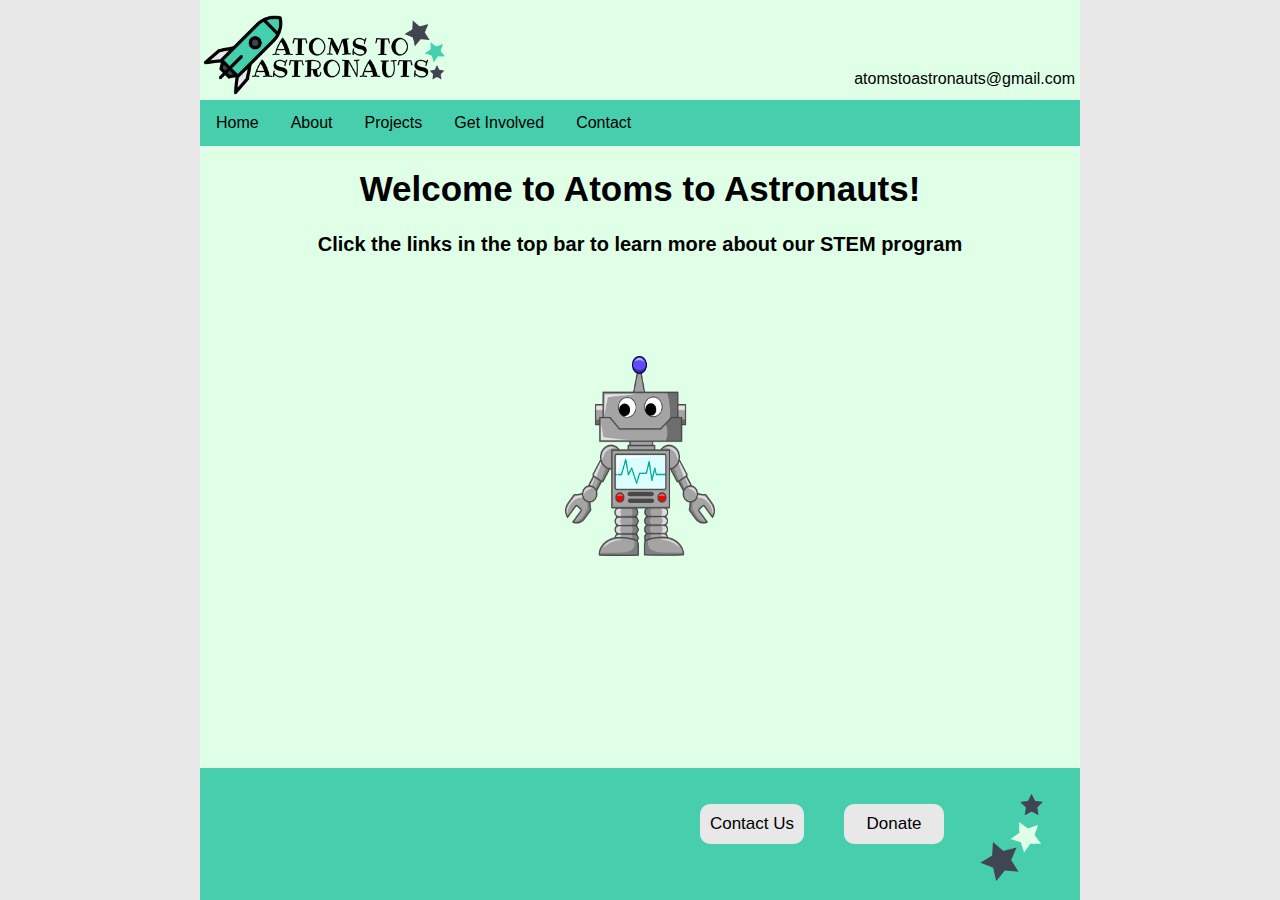
<file: index.html>
<html>
<head>
    <title>Atoms to Astronauts</title>
    <link rel="stylesheet" href="style.css">
    <script src="https://code.jquery.com/jquery-1.10.2.js"></script>
    <script>
        $(function(){
        $("#header").load("header.html");
        $("#footer").load("footer.html");
        });
    </script>
</head>
<body>
    <div id="header"></div>
      <h1> Welcome to Atoms to Astronauts!</h1>
        <h2> Click the links in the top bar to learn more about our STEM program </h2>
        <div class = "centered-image-nonsquare">
          <img src = "robot.png" alt = "rocket-cartoon">
        </div>
        <div id="footer"></div>
    </body>
</html>
</file>
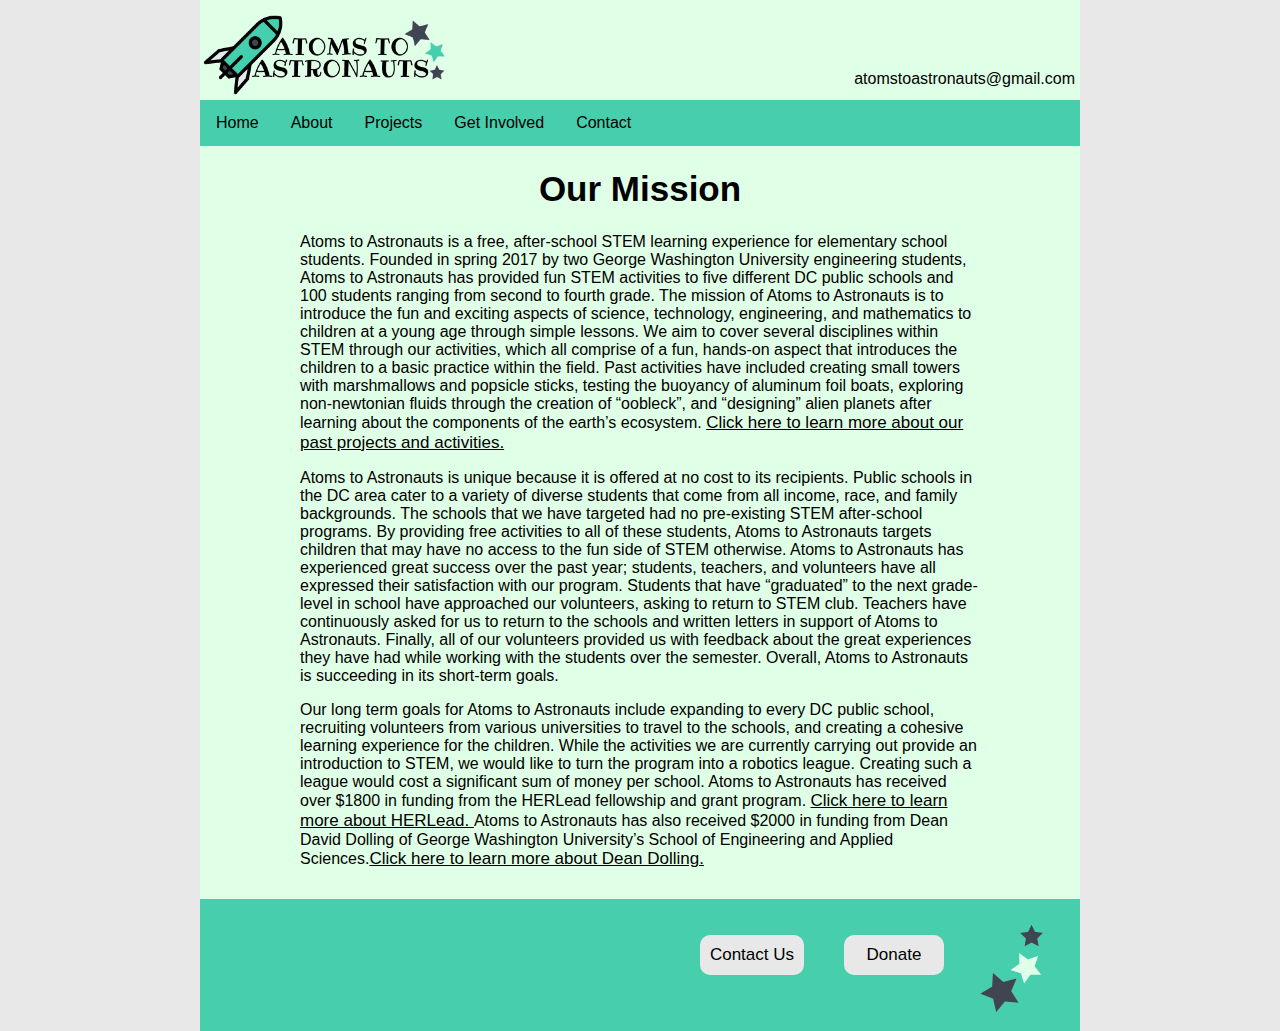
<file: about.html>
<html>
    <head>
        <title>Atoms to Astronauts</title>
        <link rel="stylesheet" href="style.css">
        <script src="https://code.jquery.com/jquery-1.10.2.js"></script>
        <script>
            $(function(){
            $("#header").load("header.html");
            $("#footer").load("footer.html");
            });
        </script>
    </head>
    <body>
        <div id="header"></div>
        <h1> Our Mission </h1>
            <p>Atoms to Astronauts is a free, after-school STEM learning experience for elementary school students. Founded in spring 2017 by two George Washington University
                engineering students, Atoms to Astronauts has provided fun STEM activities to five different DC public schools and 100 students ranging from second to fourth grade.
                The mission of Atoms to Astronauts is to introduce the fun and exciting aspects of science, technology, engineering, and mathematics to children at a young age through
                simple lessons. We aim to cover several disciplines within STEM through our activities, which all comprise of a fun, hands-on aspect that introduces the children
                to a basic practice within the field. Past activities have included creating small towers with marshmallows and popsicle sticks, testing the buoyancy of aluminum
                foil boats, exploring non-newtonian fluids  through the creation of “oobleck”, and “designing” alien planets after learning about the components of the earth’s
                ecosystem. <a class = "a-link-unique" href = "/past-projects"> Click here to learn more about our past projects and activities. </a> </p>
            <p> Atoms to Astronauts is unique because it is offered at no cost to its recipients. Public schools in the DC area cater to a variety of diverse students that come
                from all income, race, and family backgrounds. The schools that we have targeted had no pre-existing STEM after-school programs. By providing free activities to all
                of these students, Atoms to Astronauts targets children that may have no access to the fun side of STEM otherwise. Atoms to Astronauts has experienced great success
                over the past year; students, teachers, and volunteers have all expressed their satisfaction with our program. Students that have “graduated” to the next grade-level
                in school have approached our volunteers, asking to return to STEM club. Teachers have continuously asked for us to return to the schools and written letters in
                support of Atoms to Astronauts. Finally, all of our volunteers provided us with feedback about the great experiences they have had while working with the students
                over the semester. Overall, Atoms to Astronauts is succeeding in its short-term goals. </p>
            <p> Our long term goals for Atoms to Astronauts include expanding to every DC public school, recruiting volunteers from various universities to travel to the schools,
                and creating a cohesive learning experience for the children. While the activities we are currently carrying out provide an introduction to STEM, we would like to
                turn the program into a robotics league. Creating such a league would cost a significant sum of money per school.
                Atoms to Astronauts has received over $1800 in funding from the HERLead fellowship and grant program. <a class= "a-link-unique" href= "https://herlead.vitalvoices.org/"
                target="_blank">Click here to learn more about HERLead. </a>Atoms to Astronauts has also received $2000 in funding from
                Dean David Dolling of George Washington University’s School of Engineering and Applied Sciences.<a class= "a-link-unique" href= "https://www.seas.gwu.edu/david-s-dolling"
                target="_blank">Click here to learn more about Dean Dolling. </a></p>
        <div id="footer"></div>
    </body>
</html>
</file>
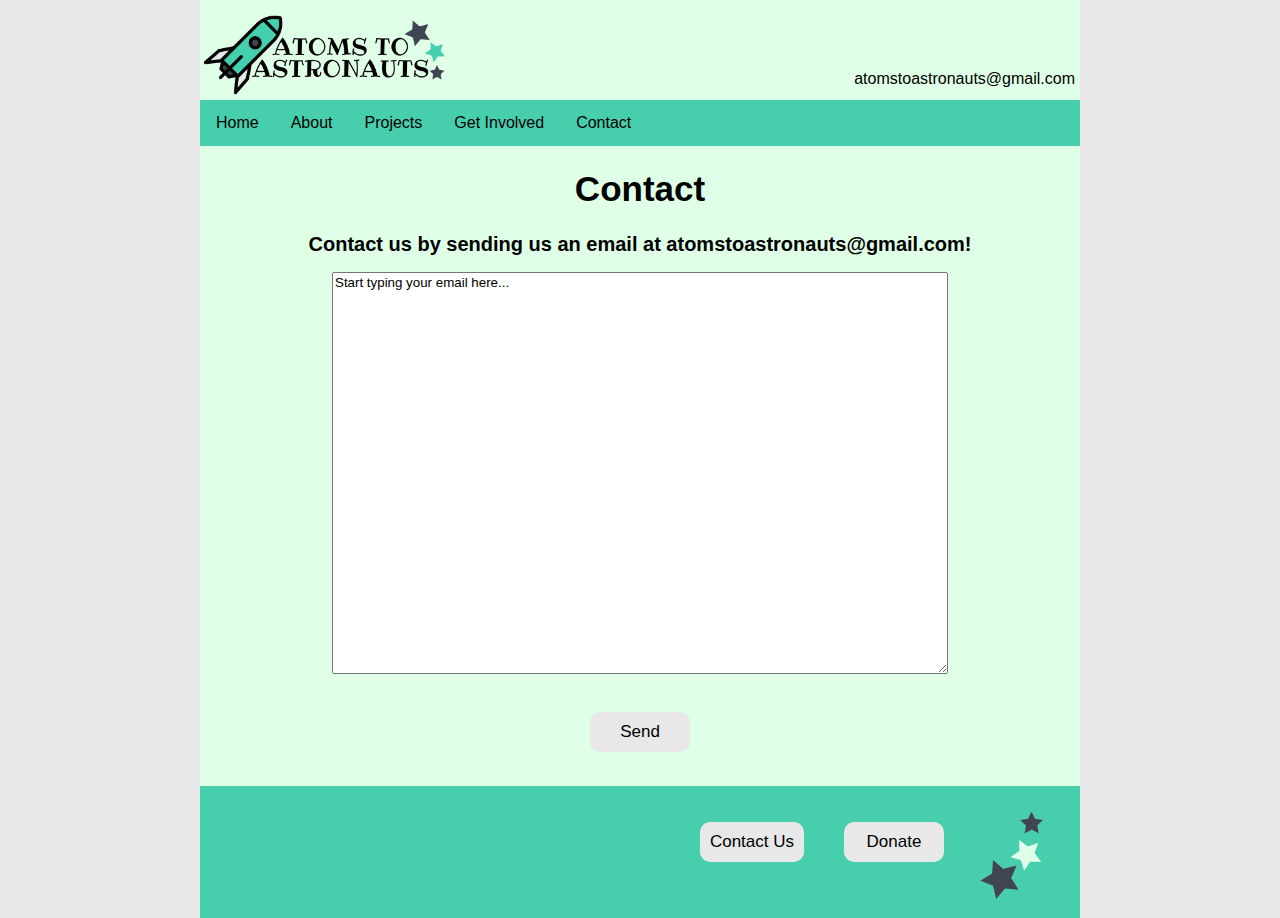
<file: contact.html>
<html>
    <head>
        <title>Atoms to Astronauts</title>
        <link rel="stylesheet" href="style.css">
        <script src="https://code.jquery.com/jquery-1.10.2.js"></script>
        <script> 
            $(function(){
            $("#header").load("header.html"); 
            $("#footer").load("footer.html");
            });

            function sendMail() {
            var link = "mailto:atomstoastronauts@gmail.com"
             + "?body=" + escape(document.getElementById('myText').value)
             window.location.href = link;
            }

        </script> 
    </head>
    <body>
        <div id="header"></div>
        <h1> Contact </h1>
        <h2> Contact us by sending us an email at atomstoastronauts@gmail.com! </h2>
        <textarea id="myText">Start typing your email here...
        </textarea>
        <br>
        <button class = "button-centered" onclick="sendMail(); return false">Send</button>
        <div id="footer"></div>
    </body>
</html>
</file>
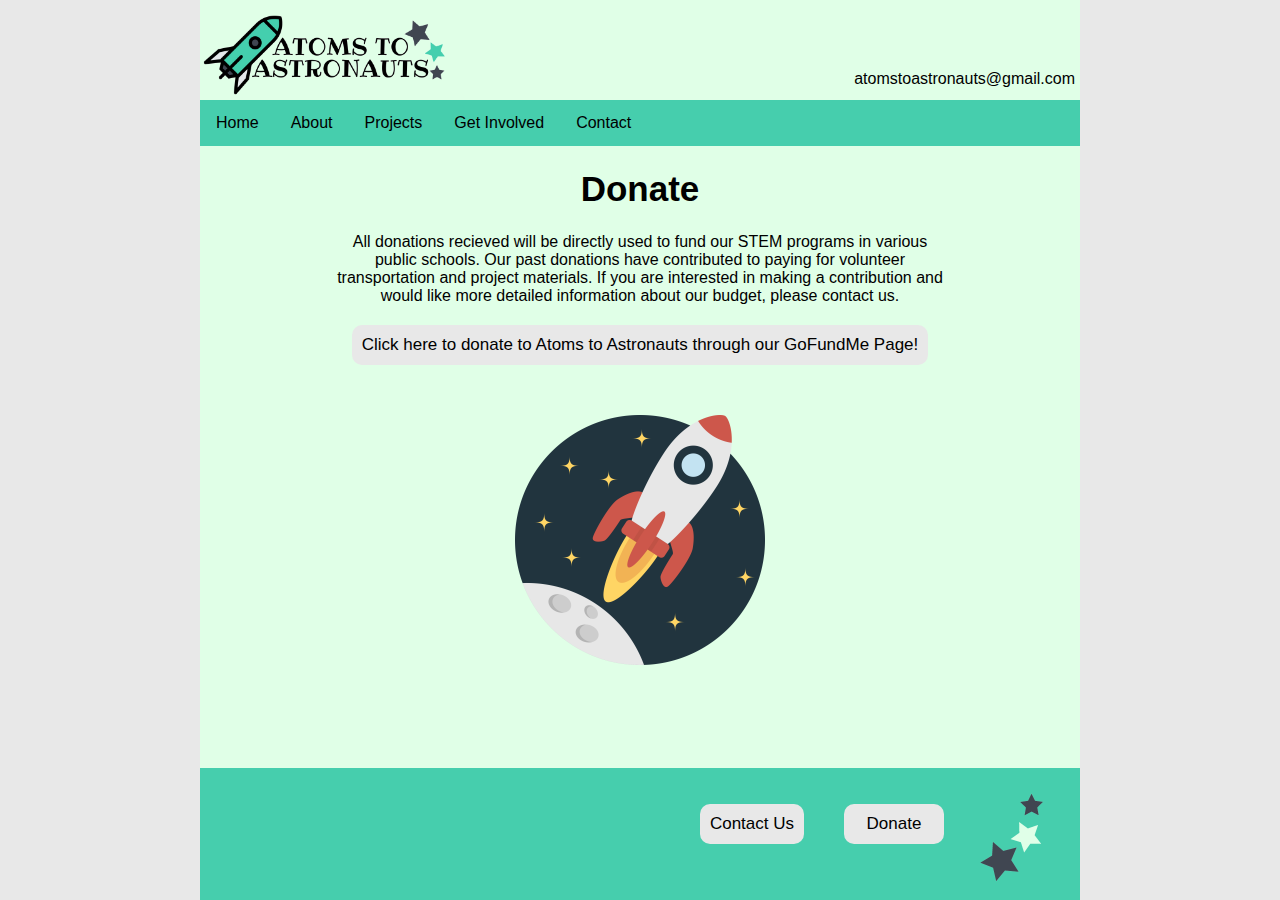
<file: donate.html>
<html>
    <head>
        <title>Atoms to Astronauts</title>
        <link rel="stylesheet" href="style.css">
        <script src="https://code.jquery.com/jquery-1.10.2.js"></script>
        <script> 
            $(function(){
            $("#header").load("header.html"); 
            $("#footer").load("footer.html");
            });
        </script> 
    </head>
    <body>
        <div id="header"></div>
        <h1> Donate </h1>
        <p class = "p-center">All donations recieved will be directly used to fund our STEM programs in various public schools. Our past donations have contributed to paying for volunteer
            transportation and project materials. If you are interested in making a contribution and would like more detailed information about our budget, please contact us. 
        </p>
        <button class = button-centered>
            <a href = "https://www.gofundme.com/atoms-to-astronauts" target="_blank">Click here to donate to Atoms to Astronauts through our GoFundMe Page!</a>
        </button>
        <div class = "centered-image">
            <a href = "https://www.gofundme.com/atoms-to-astronauts" target="_blank">
                <img src = "rocket.png" alt = "rocket-cartoon">
            </a>
        </div>
        <div id="footer"></div>
    </body>
</html>
</file>
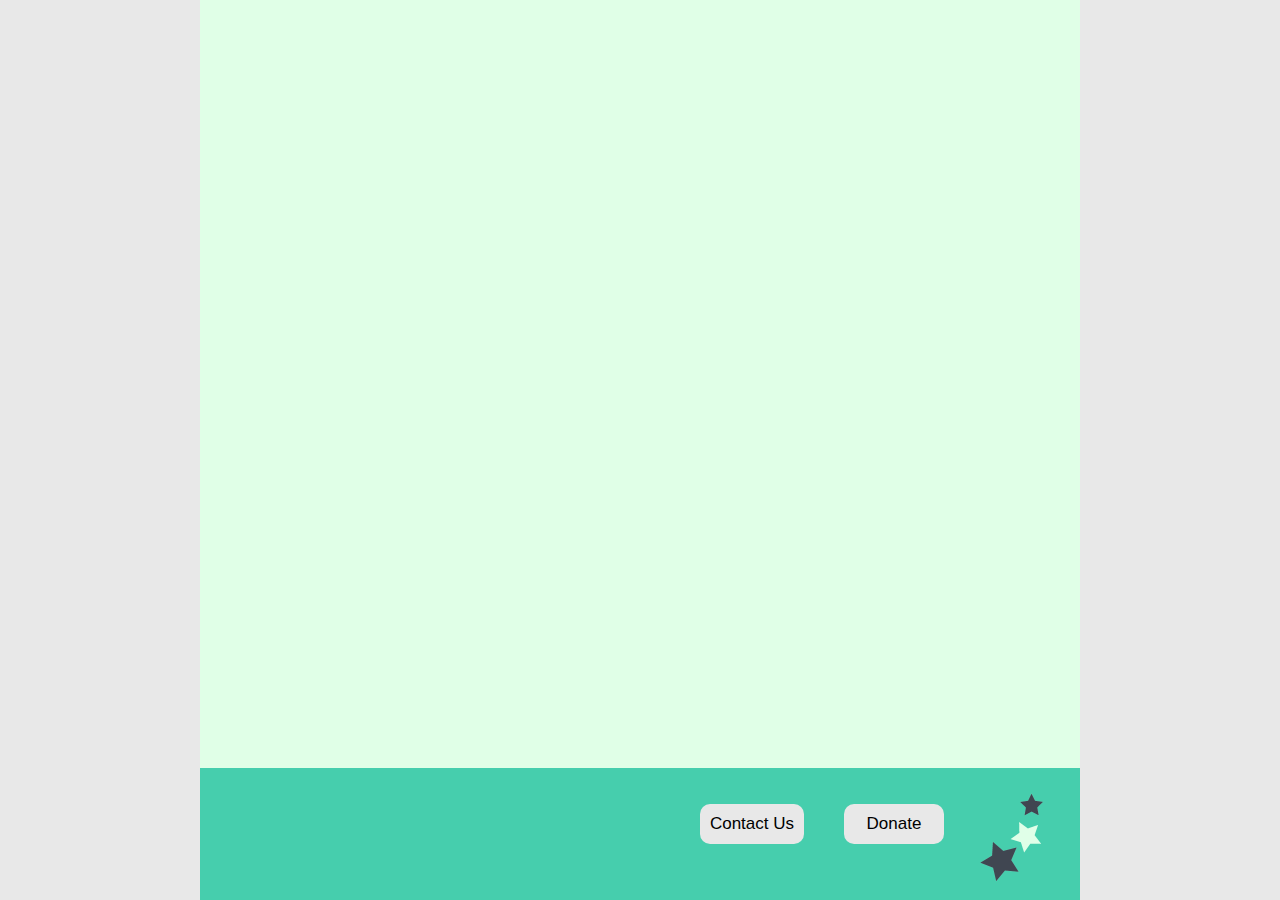
<file: footer.html>
<html>                             
        <head>
                <title>Atoms to Astronauts</title>
                <link rel="stylesheet" href="style.css">
        </head>
    
    <body>
        <div class = "bottom-element"></div> 
        <footer>
            <button class = "button"><a href = "/contact">Contact Us</a></button>
            <button class = "button"><a href = "https://www.gofundme.com/atoms-to-astronauts" target="_blank">Donate</a>   </button>
            <div class = "stars">
                    <img src = "stars.png">
                </div>
        </footer>
    </body>
</html>
</file>
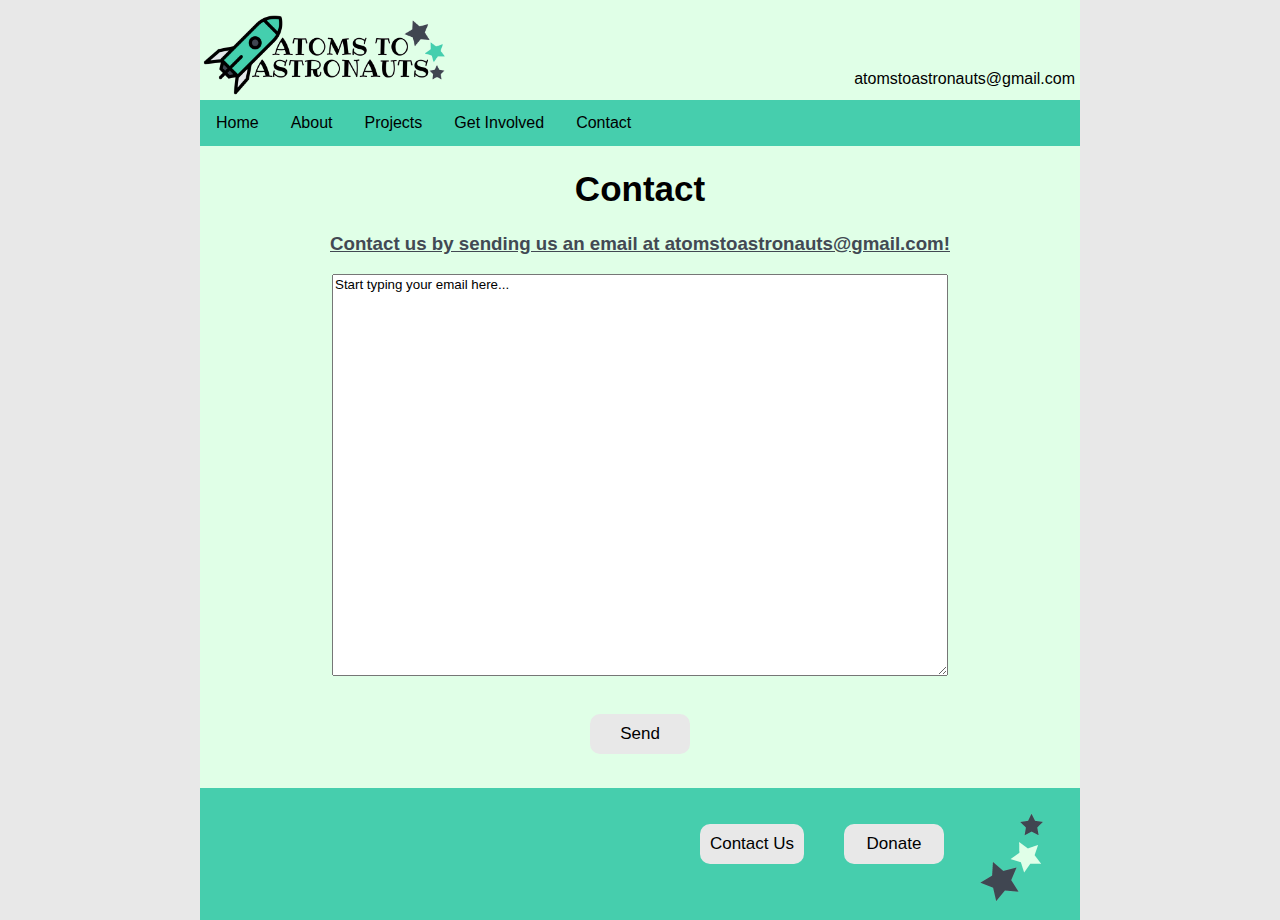
<file: header-footer-test.html>
<html>
    <head>
        <title>Atoms to Astronauts</title>
        <link rel="stylesheet" href="style.css">
    </head>
    <body>
        <header>
            <div class = top-email>
                atomstoastronauts@gmail.com
            </div>
            <div class = "logo">
                <a href = "/">
                    <img src="logo_transparent.png" alt = "a2a-logo">
                </a>
            </div>
            <div class="navbar">
                <a href="/">Home</a>
                <a href="/about">About</a>
                <div class="dropdown">
                    <button class="dropbtn">Projects
                        <i class="fa fa-caret-down"></i>
                    </button>
                    <div class="dropdown-content">
                        <a href="/past-projects">Past Projects</a>
                        <a href="/project-ideas">Projects to Try at Home</a>
                    </div>
                </div>
                <div class="dropdown">
                    <button class="dropbtn">Get Involved
                        <i class="fa fa-caret-down"></i>
                    </button>
                    <div class="dropdown-content">
                        <a href="/schools">Schools</a>
                        <a href="/parents">Parents</a>
                        <a href="/donate">Donate</a>
                    </div>
                </div>  
                <a href="/contact">Contact</a>
            </div>
        </header>

        <div id="header"></div>
        
            <div id="header"></div>
            <h1> Contact </h1>
            <h3> Contact us by sending us an email at atomstoastronauts@gmail.com! </h3>
            <textarea id="myText">Start typing your email here...
            </textarea>
            <br>
            <button class = "button-centered" onclick="sendMail(); return false">Send</button>
            <div id="footer"></div>
        
        <div class = "bottom-element"></div>    
        <footer>
            <button class = "button"><a href = "/contact">Contact Us</a></button>
            <button class = "button"><a href = "https://www.gofundme.com/atoms-to-astronauts" target="_blank">Donate</a>   </button>
            <div class = "stars">
                    <img src = "stars.png">
                </div>
        </footer>
    </body>
</html>
</file>
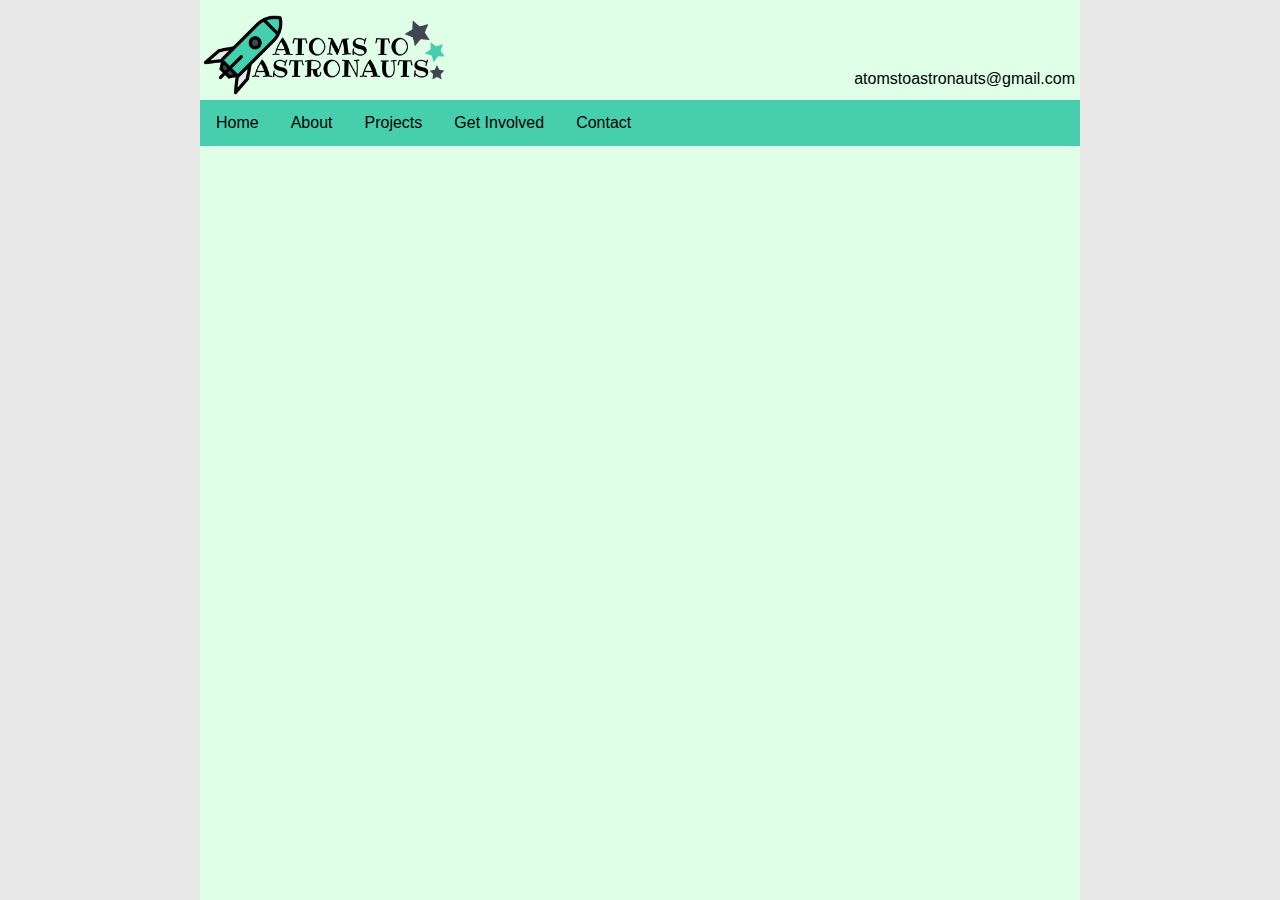
<file: header.html>
<html>
    <head>
        <title>Atoms to Astronauts</title>
        <link rel="stylesheet" href="style.css">
    </head>
    <body>
        <header>
            <div class = top-email>
                atomstoastronauts@gmail.com
            </div>
            <div class = "logo">
                <a href = "/">
                    <img src="logo_transparent.png" alt = "a2a-logo">
                </a>
            </div>
            <div class="navbar">
                <a href="/">Home</a>
                <a href="/about">About</a>
                <div class="dropdown">
                    <button class="dropbtn">Projects
                        <i class="fa fa-caret-down"></i>
                    </button>
                    <div class="dropdown-content">
                        <a href="/past-projects">Past Projects</a>
                        <a href="/project-ideas">Projects to Try at Home</a>
                    </div>
                </div>
                <div class="dropdown">
                    <button class="dropbtn">Get Involved
                        <i class="fa fa-caret-down"></i>
                    </button>
                    <div class="dropdown-content">
                        <a href="/schools">Schools</a>
                        <a href="/kids">Kids</a>
                        <a href="/volunteers">Volunteers</a>
                        <a href="/donate">Donate</a>
                    </div>
                </div>  
                <a href="/contact">Contact</a>
            </div>
        </header>
    </body>
</html>
</file>
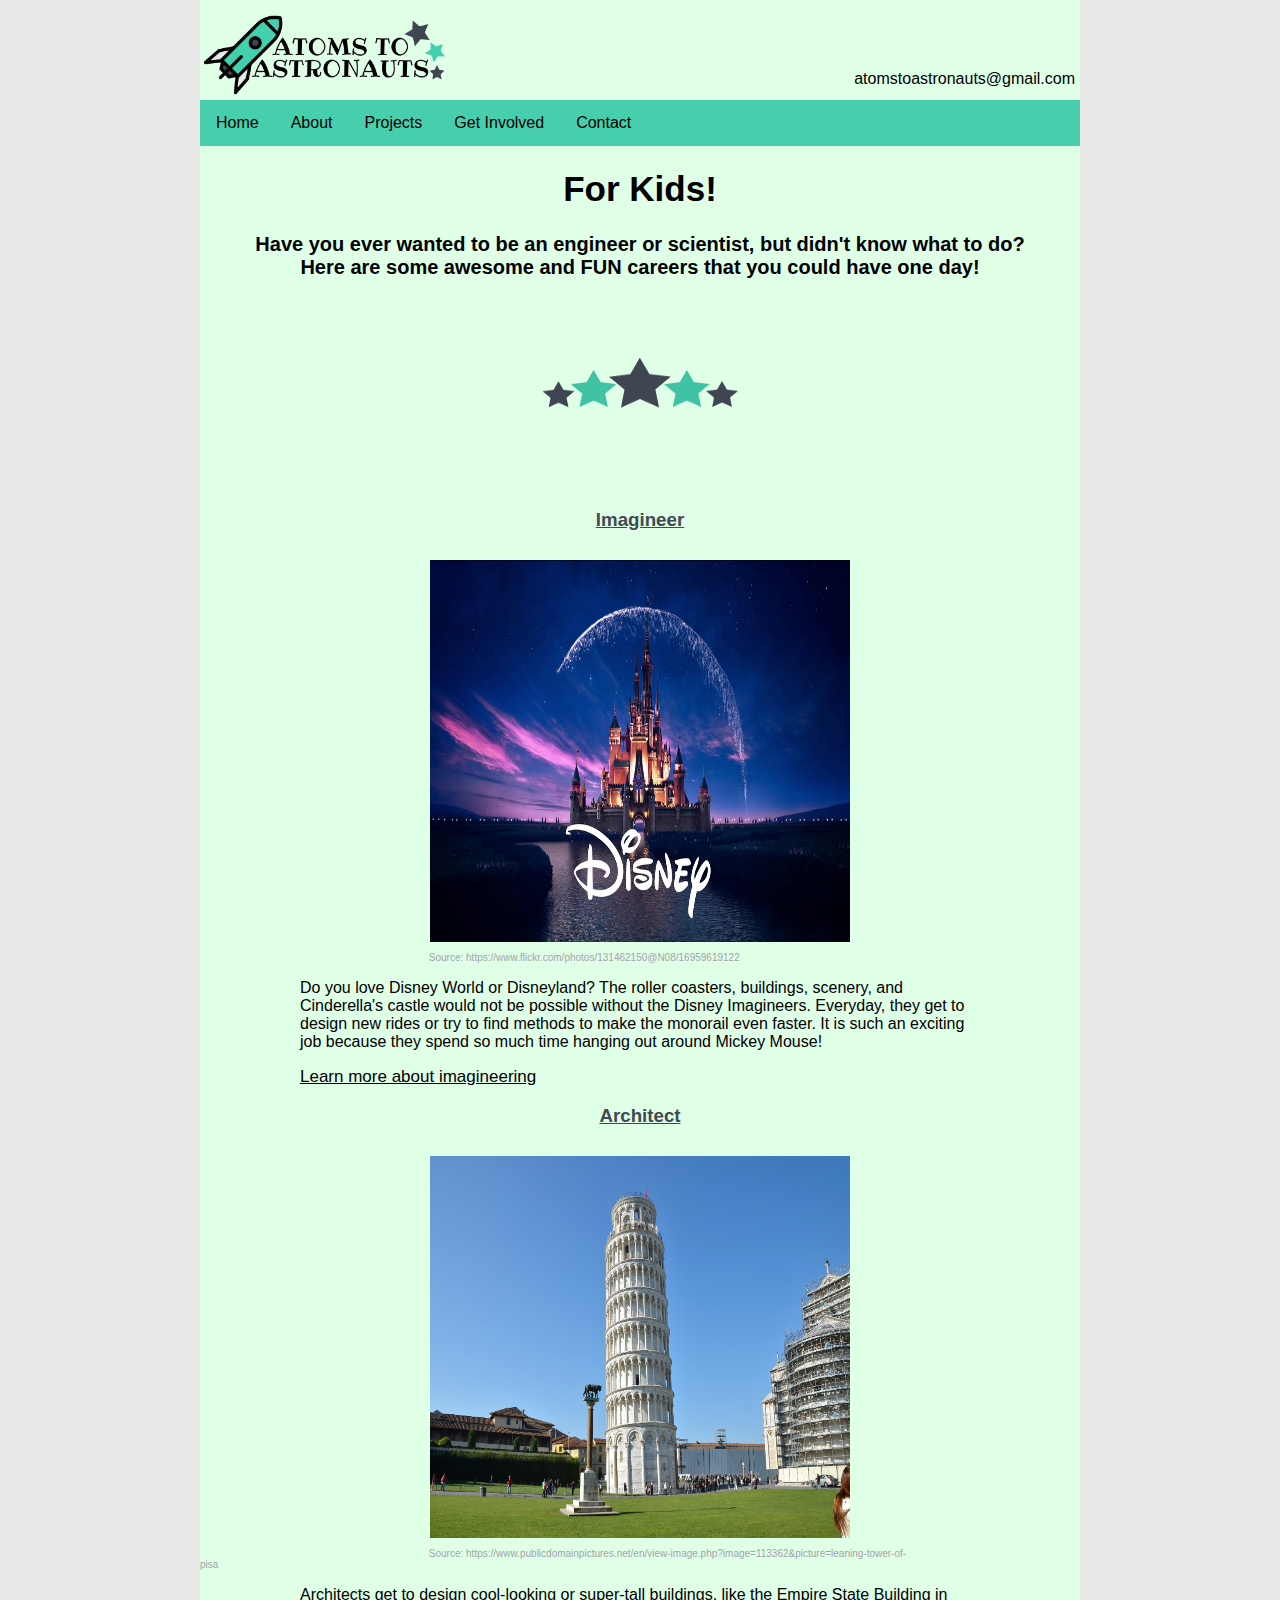
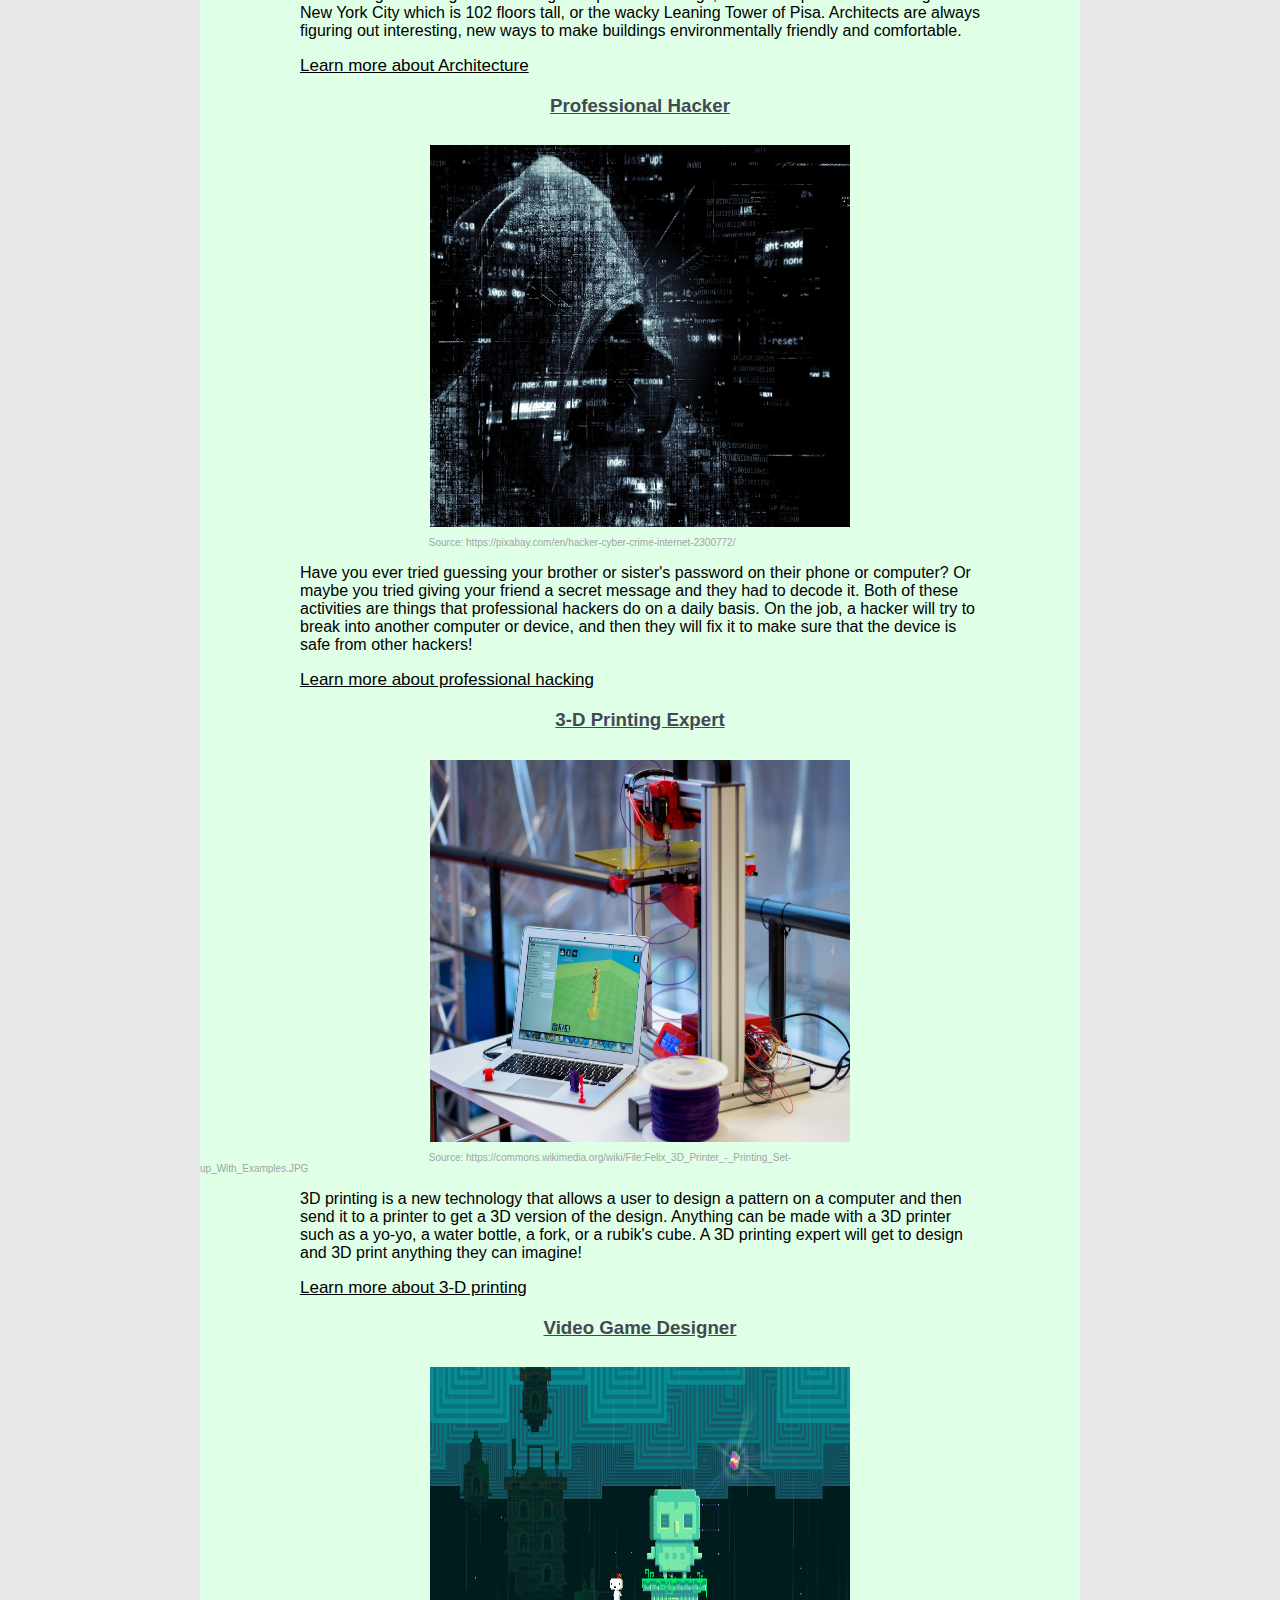
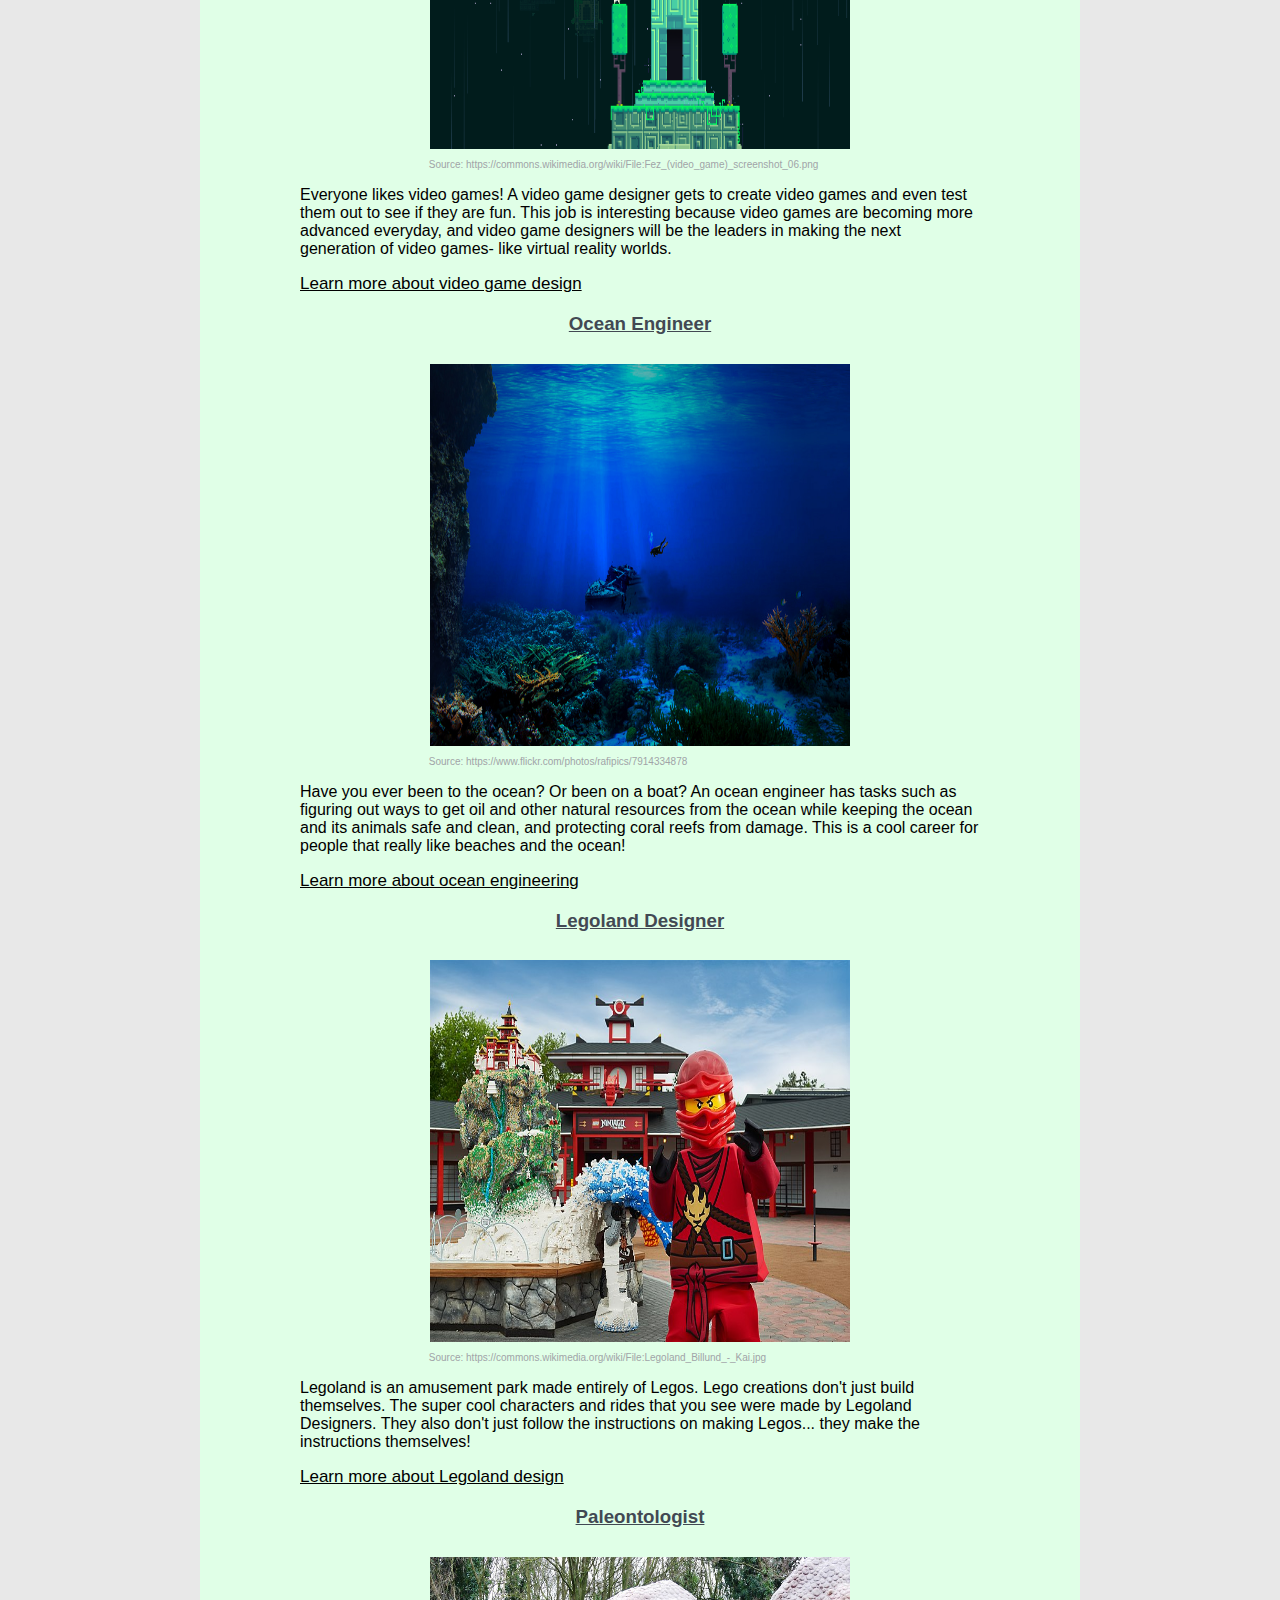
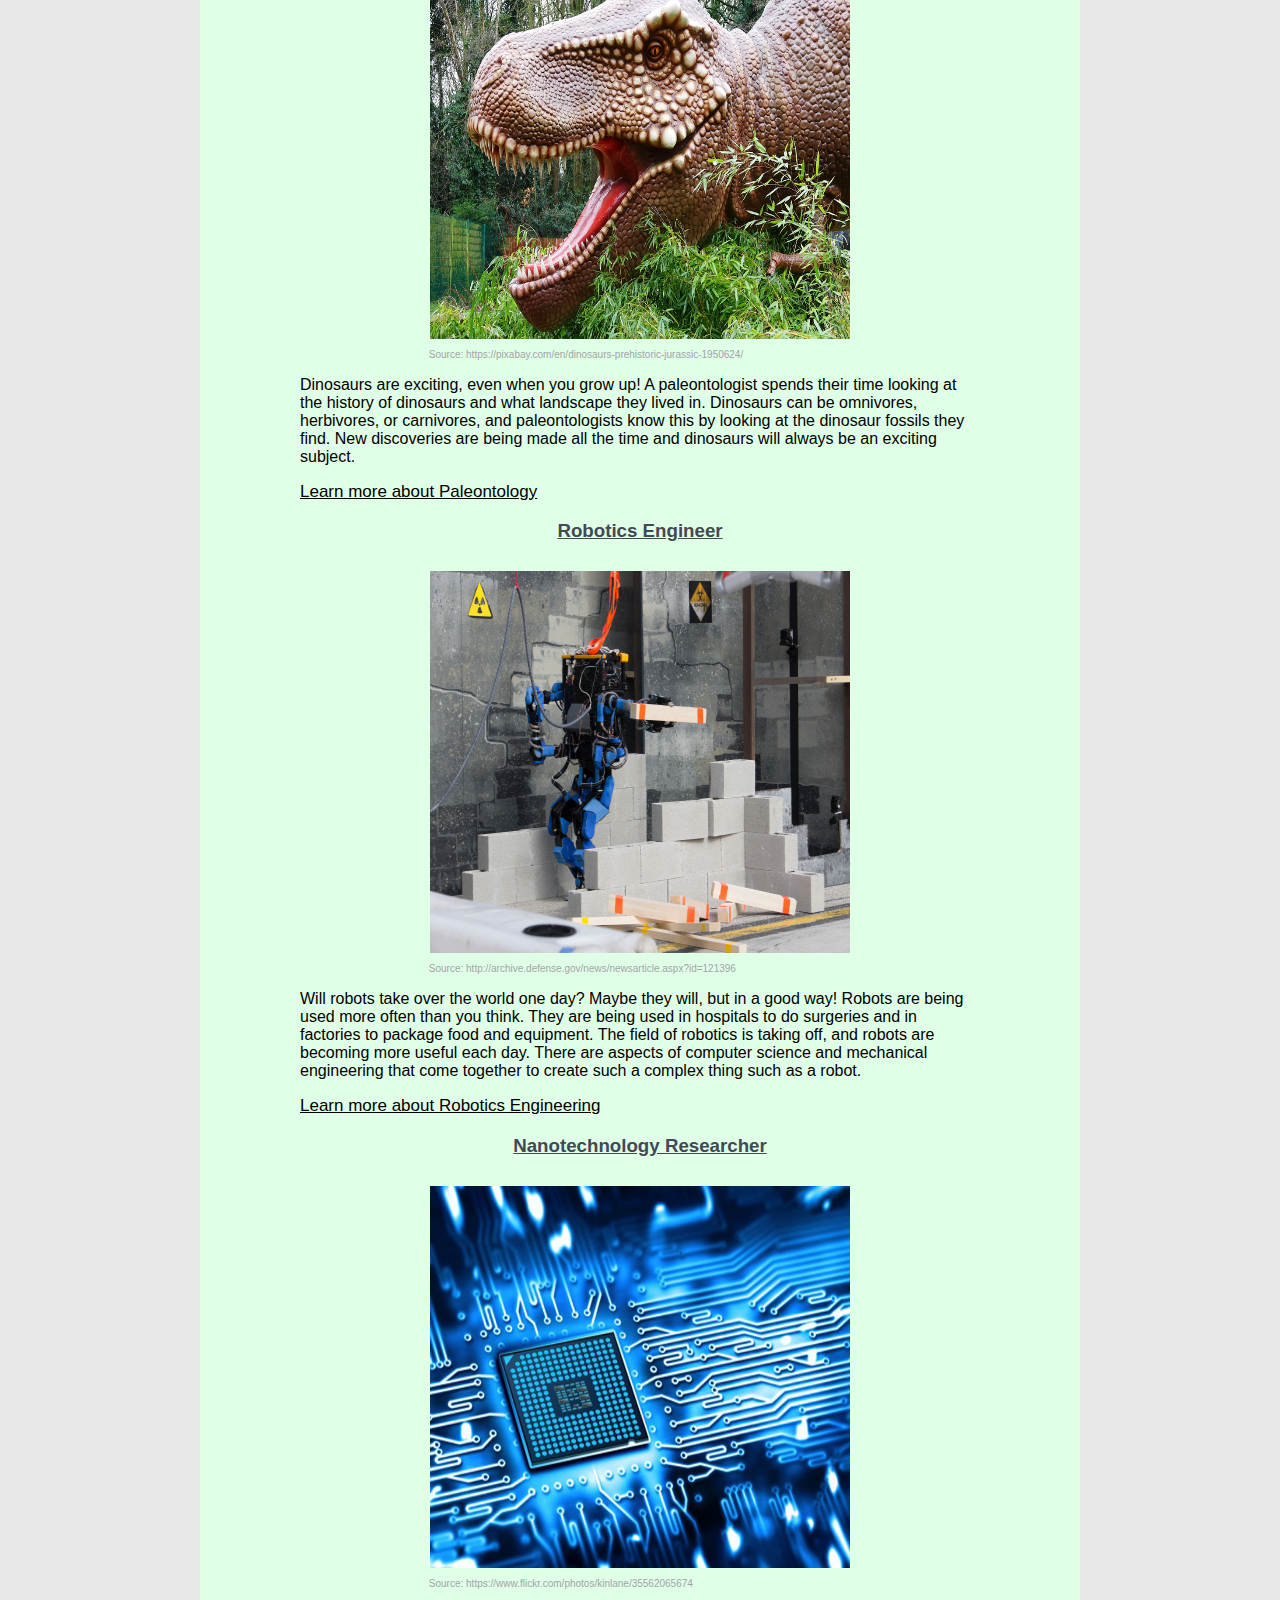
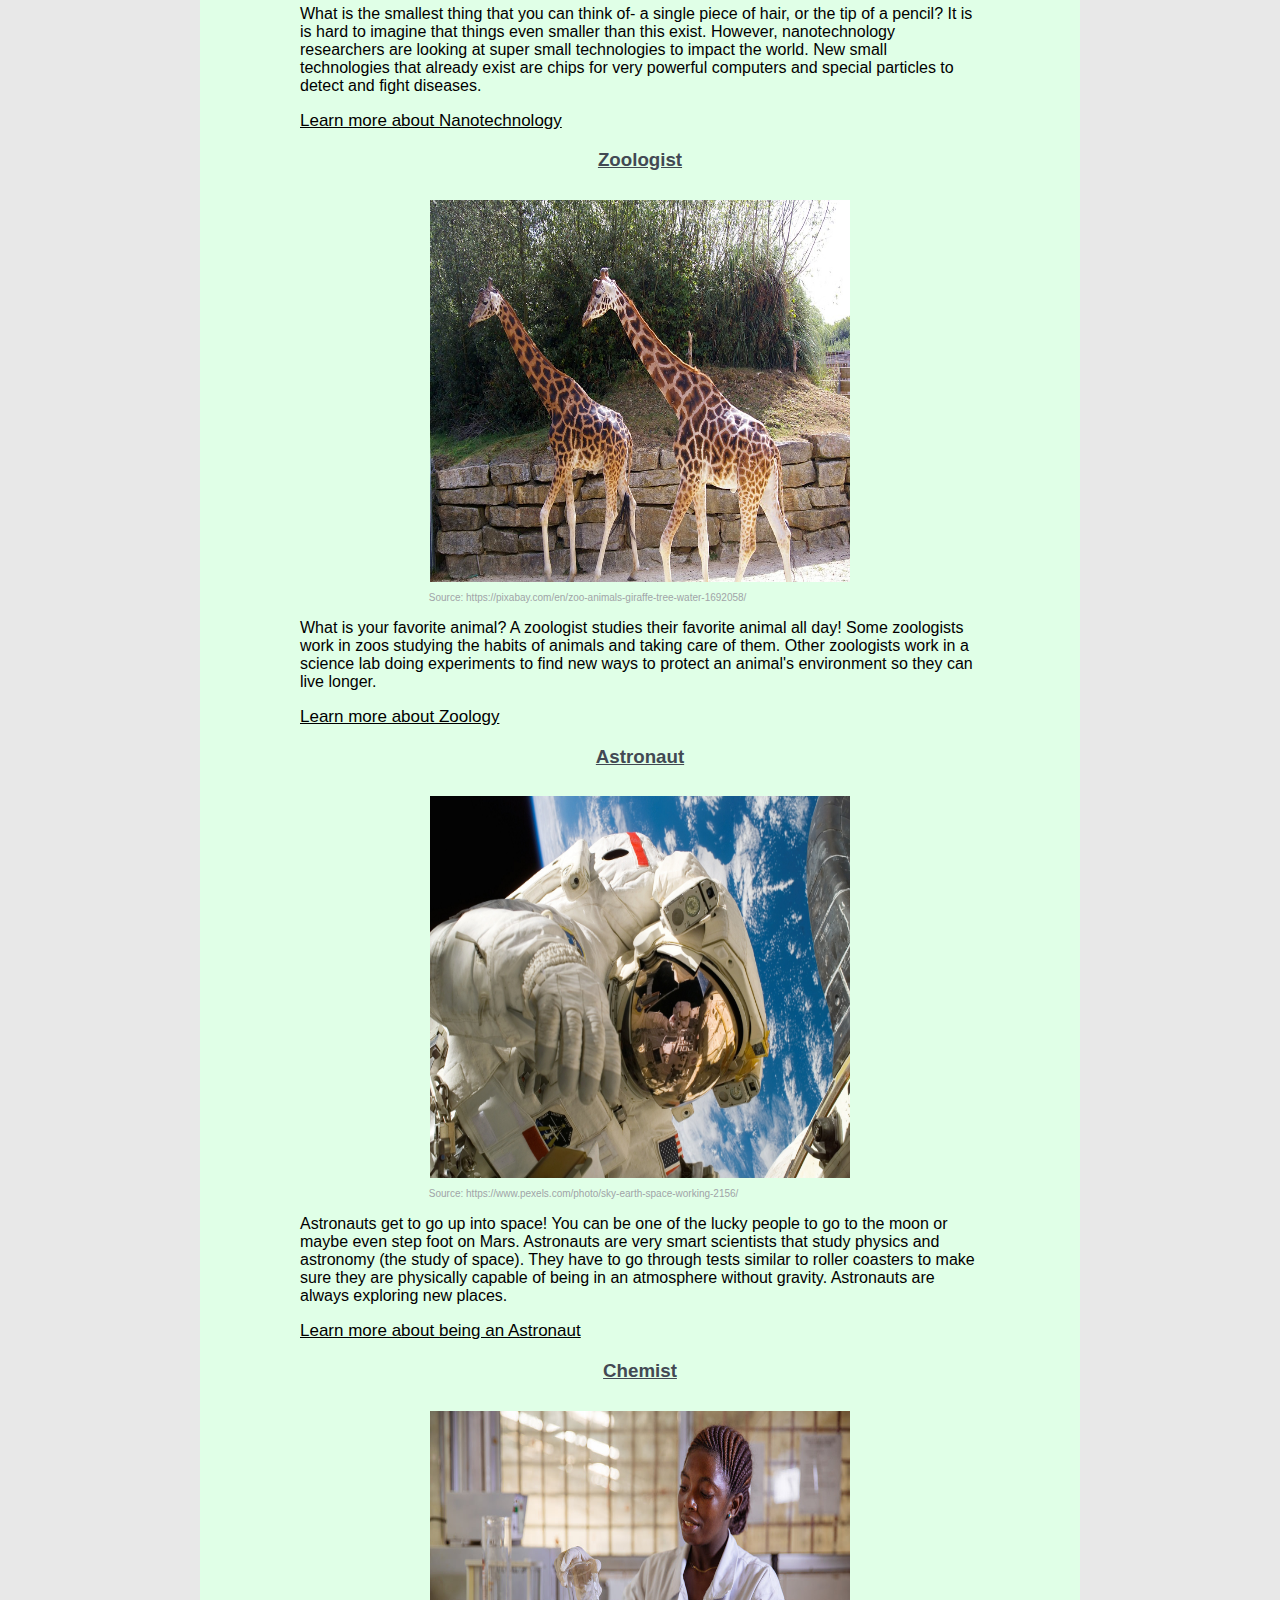
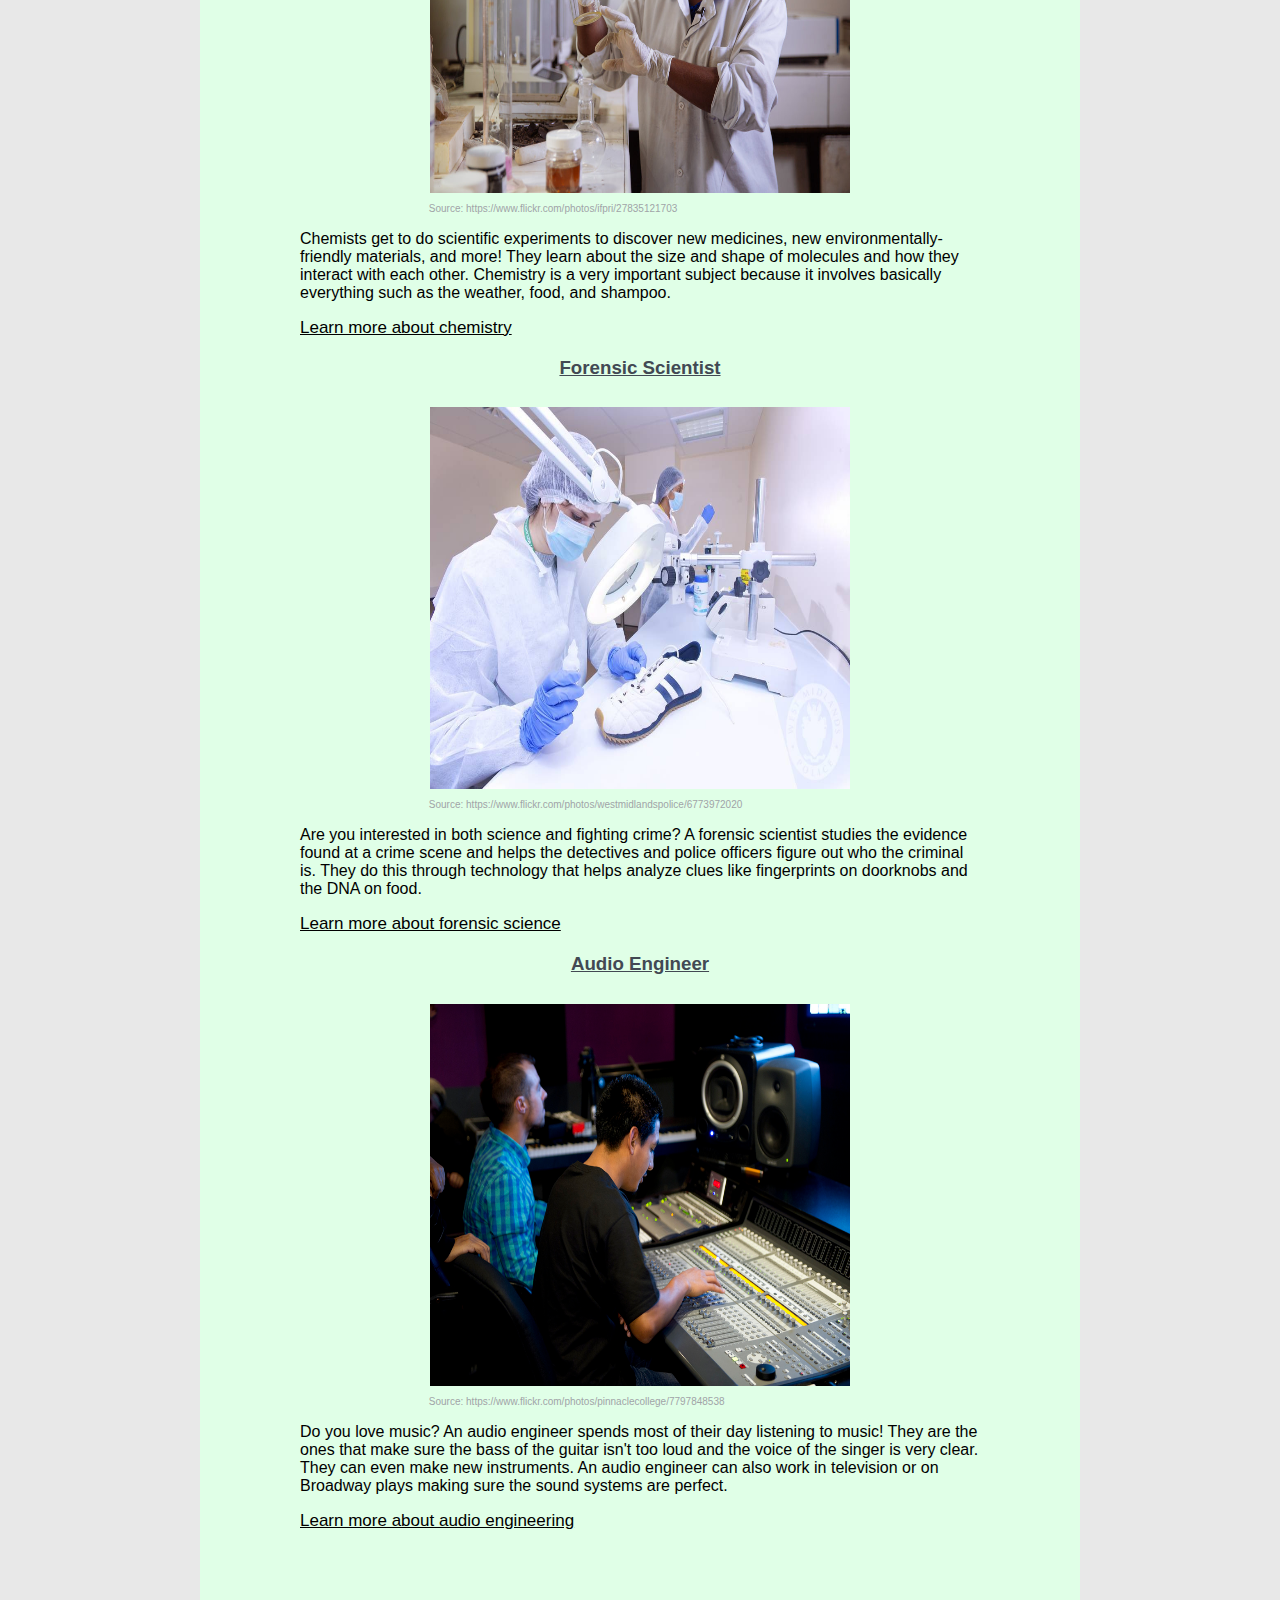
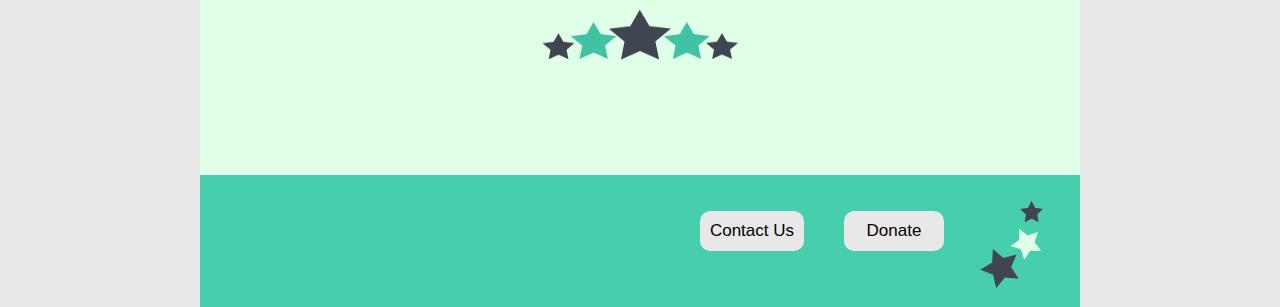
<file: kids.html>
<html>
    <head>
        <title>Atoms to Astronauts</title>
        <link rel="stylesheet" href="style.css">
        <script src="https://code.jquery.com/jquery-1.10.2.js"></script>
        <script> 
            $(function(){
            $("#header").load("header.html"); 
            $("#footer").load("footer.html");
            });
        </script> 
    </head>
    <body>
        <div id="header"></div>
        <h1> For Kids! </h1>
        <h2> Have you ever wanted to be an engineer or scientist, but didn't know what to do? <br> Here are 
            some awesome and FUN careers that you could have one day! </h2>
        <div class = "star-divider">
            <img src = "star-divider.png" alt = "divider-image">
        </div>

            <!--................................................................................................................................-->
            
        <h3>Imagineer</h3>
        <div class = "centered-image-kids">
                <img src = "disney.jpg" alt = "Disney Logo">
        </div>
        <a class = "img-src" href = "https://www.flickr.com/photos/131462150@N08/16959619122" target = "_blank">Source: https://www.flickr.com/photos/131462150@N08/16959619122</a>
        <p>Do you love Disney World or Disneyland? The roller coasters, buildings, scenery, and Cinderella's castle would not 
            be possible without the Disney Imagineers. Everyday, they get to design new rides or try to find methods to make 
            the monorail even faster. It is such an exciting job because they spend so much time hanging out around Mickey Mouse!
        </p>
        <a class = "a-link-alligned" href = "https://www.afar.com/magazine/coolest-travel-jobs-what-its-like-to-be-a-disney-imagineer" target = "_blank"> 
            Learn more about imagineering</a>

            <!--................................................................................................................................-->

        <h3>Architect</h3>
        <div class = "centered-image-kids">
                <img src = "pisa.jpg" alt = "leaning tower of pisa">
        </div>
        <a class = "img-src" href = "https://www.publicdomainpictures.net/en/view-image.php?image=113362&picture=leaning-tower-of-pisa" target = "_blank">Source: https://www.publicdomainpictures.net/en/view-image.php?image=113362&picture=leaning-tower-of-pisa</a>
        <p>Architects get to design cool-looking or super-tall buildings, like the Empire State Building in New York City which is 102 floors tall, 
            or the wacky Leaning Tower of Pisa. Architects are always figuring out interesting, new ways to make buildings environmentally friendly 
            and comfortable.  
        </p>
        <a class = "a-link-alligned" href = "https://medium.com/@KSSarchitects/5-things-to-know-when-considering-a-career-in-architecture-dece615f60df " target = "_blank"> 
            Learn more about Architecture</a>
        
            <!--................................................................................................................................-->
            
        <h3>Professional Hacker</h3>
        <div class = "centered-image-kids">
                <img src = "hacker.jpg" alt = "hacker">
        </div>
        <a class = "img-src" href = "https://pixabay.com/en/hacker-cyber-crime-internet-2300772/" target = "_blank">Source: https://pixabay.com/en/hacker-cyber-crime-internet-2300772/</a>
        <p>Have you ever tried guessing your brother or sister's password on their phone or computer? Or maybe you tried giving your friend a secret message and they had to decode it. 
            Both of these activities are things that professional hackers do on a daily basis. On the job, a hacker will try to break into another computer or device, and then they will fix 
            it to make sure that the device is safe from other hackers! 
        </p>
        <a class = "a-link-alligned" href = "https://darkwebnews.com/hacking/how-to-become-professional-hacker/ " target = "_blank"> 
            Learn more about professional hacking</a>

            <!--................................................................................................................................-->
            
        <h3>3-D Printing Expert</h3>
        <div class = "centered-image-kids">
                <img src = "printer.JPG" alt = "3D Printer">
        </div>
        <a class = "img-src" href = "https://commons.wikimedia.org/wiki/File:Felix_3D_Printer_-_Printing_Set-up_With_Examples.JPG" target = "_blank">Source: https://commons.wikimedia.org/wiki/File:Felix_3D_Printer_-_Printing_Set-up_With_Examples.JPG</a>
        <p>3D printing is a new technology that allows a user to design a pattern on a computer and then send it to a printer to get a 3D version of the design. 
            Anything can be made with a 3D printer such as a yo-yo, a water bottle, a fork, or a rubik's cube. A 3D printing expert will get to design and 3D print anything they can imagine! 
        </p>
        <a class = "a-link-alligned" href = "http://3dprintingforbeginners.com/3d-printing-tips/ " target = "_blank"> 
            Learn more about 3-D printing</a>

            <!--................................................................................................................................-->
            
        <h3>Video Game Designer</h3>
        <div class = "centered-image-kids">
                <img src = "videogame.png" alt = "Video Game">
        </div>
        <a class = "img-src" href = "https://commons.wikimedia.org/wiki/File:Fez_(video_game)_screenshot_06.png" target = "_blank">Source: https://commons.wikimedia.org/wiki/File:Fez_(video_game)_screenshot_06.png</a>
        <p>
            Everyone likes video games! A video game designer gets to create video games and even test them out to see if they are fun. This job is interesting because video games 
            are becoming more advanced everyday, and video game designers will be the leaders in making the next generation of video games- like virtual reality worlds.     
        </p>
        <a class = "a-link-alligned" href = "https://www.allartschools.com/game-design/video-game-designer-career-reasons/ " target = "_blank"> 
            Learn more about video game design</a>

            <!--................................................................................................................................-->
        
        <h3>Ocean Engineer</h3>
        <div class = "centered-image-kids">
                <img src = "ocean.jpg" alt = "Underwater Ocean">
        </div>
        <a class = "img-src" href = "https://www.flickr.com/photos/rafipics/7914334878" target = "_blank">Source: https://www.flickr.com/photos/rafipics/7914334878</a>
        <p>
            Have you ever been to the ocean? Or been on a boat? An ocean engineer has tasks such as figuring out ways to get oil and other natural resources from the ocean while keeping the ocean 
            and its animals safe and clean, and protecting coral reefs from damage. This is a cool career for people that really like beaches and the ocean!   
        </p>
        <a class = "a-link-alligned" href = "https://www.marineinsight.com/careers-2/what-is-ocean-engineering/ " target = "_blank"> 
            Learn more about ocean engineering</a>

            <!--................................................................................................................................-->
        
        <h3>Legoland Designer</h3>
        <div class = "centered-image-kids">
                <img src = "legoland.jpg" alt = "Legoland">
        </div>
        <a class = "img-src" href = "https://commons.wikimedia.org/wiki/File:Legoland_Billund_-_Kai.jpg" target = "_blank">Source: https://commons.wikimedia.org/wiki/File:Legoland_Billund_-_Kai.jpg</a>
        <p>
            Legoland is an amusement park made entirely of Legos. Lego creations don't just build themselves. The super cool characters and rides that you see were made by Legoland Designers. 
            They also don't just follow the instructions on making Legos... they make the instructions themselves!
        </p>
        <a class = "a-link-alligned" href = "https://www.lego.com/en-us/service/help/fun-for-fans/more-about-us/becoming-a-model-designer-at-the-lego-group-408100000008330 " target = "_blank"> 
            Learn more about Legoland design</a>

            <!--................................................................................................................................-->
            
        <h3>Paleontologist</h3>
        <div class = "centered-image-kids">
                <img src = "dino.jpg" alt = "Dinosaur">
        </div>
        <a class = "img-src" href = "https://pixabay.com/en/dinosaurs-prehistoric-jurassic-1950624/" target = "_blank">Source: https://pixabay.com/en/dinosaurs-prehistoric-jurassic-1950624/</a>
        <p>
            Dinosaurs are exciting, even when you grow up! A paleontologist spends their time looking at the history of dinosaurs and what landscape they lived in. Dinosaurs can be omnivores, 
            herbivores, or carnivores, and paleontologists know this by looking at the dinosaur fossils they find. New discoveries are being made all the time and dinosaurs will always be an exciting subject.
        </p>
        <a class = "a-link-alligned" href = "https://www.environmentalscience.org/career/paleontologist " target = "_blank"> 
            Learn more about Paleontology</a>

            <!--................................................................................................................................-->
            
        <h3>Robotics Engineer</h3>
        <div class = "centered-image-kids">
                <img src = "robotics.jpg" alt = "Robot">
        </div>
        <a class = "img-src" href = "http://archive.defense.gov/news/newsarticle.aspx?id=121396" target = "_blank">Source: http://archive.defense.gov/news/newsarticle.aspx?id=121396</a>
        <p>   
        Will robots take over the world one day? Maybe they will, but in a good way! Robots are being used more often than you think. They are being used in hospitals to do surgeries and in factories 
        to package food and equipment. The field of robotics is taking off, and robots are becoming more useful each day. There are aspects of computer science and mechanical engineering that come together 
        to create such a complex thing such as a robot.
        </p>
        <a class = "a-link-alligned" href = "http://www.machinedesign.com/motion-control/whys-and-hows-becoming-robotics-engineer " target = "_blank"> 
            Learn more about Robotics Engineering</a>

            <!--................................................................................................................................-->

        <h3>Nanotechnology Researcher</h3>
        <div class = "centered-image-kids">
                <img src = "nanotech.jpg" alt = "microchip">
        </div>
        <a class = "img-src" href = "https://www.flickr.com/photos/kinlane/35562065674" target = "_blank">Source: https://www.flickr.com/photos/kinlane/35562065674</a>
        <p>   
            What is the smallest thing that you can think of- a single piece of hair, or the tip of a pencil? It is is hard to imagine that things even smaller than this exist. However, nanotechnology 
            researchers are looking at super small technologies to impact the world. New small technologies that already exist are chips for very powerful computers and special particles to detect and fight diseases.
        </p>
        <a class = "a-link-alligned" href = "https://www.popsci.com/science/article/2012-11/7-amazing-ways-nanotechnology-changing-world " target = "_blank"> 
            Learn more about Nanotechnology</a>

            <!--................................................................................................................................-->
            
        <h3>Zoologist</h3>
        <div class = "centered-image-kids">
                <img src = "giraffe.jpg" alt = "2 giraffes">
        </div>
        <a class = "img-src" href = "https://pixabay.com/en/zoo-animals-giraffe-tree-water-1692058/" target = "_blank">Source: https://pixabay.com/en/zoo-animals-giraffe-tree-water-1692058/</a>
        <p>   
            What is your favorite animal? A zoologist studies their favorite animal all day! Some zoologists work in zoos studying the habits of animals and taking 
            care of them. Other zoologists work in a science lab doing experiments to find new ways to protect an animal's environment so they can live longer. 
        </p>
        <a class = "a-link-alligned" href = "https://www.thebalancecareers.com/zoologist-career-description-125939 " target = "_blank"> 
            Learn more about Zoology</a>

            <!--................................................................................................................................-->
            
        <h3>Astronaut</h3>
        <div class = "centered-image-kids">
                <img src = "astronaut.jpg" alt = "Astronaut">
        </div>
        <a class = "img-src" href = "https://www.pexels.com/photo/sky-earth-space-working-2156/" target = "_blank">Source: https://www.pexels.com/photo/sky-earth-space-working-2156/</a>
        <p>   
            Astronauts get to go up into space! You can be one of the lucky people to go to the moon or maybe even step foot on Mars. Astronauts are very smart scientists that study physics and astronomy 
            (the study of space). They have to go through tests similar to roller coasters to make sure they are physically capable of being in an atmosphere without gravity. Astronauts are always exploring new places. 
        </p>
        <a class = "a-link-alligned" href = "https://www.nasa.gov/astronauts " target = "_blank"> 
            Learn more about being an Astronaut</a>

            <!--................................................................................................................................-->
            
        <h3>Chemist</h3>
        <div class = "centered-image-kids">
                <img src = "chemist.jpg" alt = "Chemist">
        </div>
        <a class = "img-src" href = "https://www.flickr.com/photos/ifpri/27835121703" target = "_blank">Source: https://www.flickr.com/photos/ifpri/27835121703</a>
        <p>   
                Chemists get to do scientific experiments to discover new medicines, new environmentally-friendly materials, and more! They learn about the size and shape of molecules and how they interact with each 
                other. Chemistry is a very important subject because it involves basically everything such as the weather, food, and shampoo.
        </p>
        <a class = "a-link-alligned" href = "https://www.environmentalscience.org/career/chemist " target = "_blank"> 
            Learn more about chemistry</a>

            <!--................................................................................................................................-->
            
        <h3>Forensic Scientist</h3>
        <div class = "centered-image-kids">
                <img src = "forensics.jpg" alt = "Forensic Science">
        </div>
        <a class = "img-src" href = "https://www.flickr.com/photos/westmidlandspolice/6773972020" target = "_blank">Source: https://www.flickr.com/photos/westmidlandspolice/6773972020</a>
        <p>   
            Are you interested in both science and fighting crime? A forensic scientist studies the evidence found at a crime scene and helps the detectives and
            police officers figure out who the criminal is. They do this through technology that helps analyze clues like fingerprints on doorknobs and the DNA on food. 
        </p>
        <a class = "a-link-alligned" href = "https://www.crimesceneinvestigatoredu.org/what-is-forensic-science/ " target = "_blank"> 
            Learn more about forensic science</a>

            <!--................................................................................................................................-->
            
        <h3>Audio Engineer</h3>
        <div class = "centered-image-kids">
                <img src = "audio.jpg" alt = "Audio Engineering">
        </div>
        <a class = "img-src" href = "https://www.flickr.com/photos/pinnaclecollege/7797848538" target = "_blank">Source: https://www.flickr.com/photos/pinnaclecollege/7797848538</a>
        <p>   
            Do you love music? An audio engineer spends most of their day listening to music! They are the ones that make sure the bass of the guitar isn't too loud and the voice 
            of the singer is very clear. They can even make new instruments. An audio engineer can also work in television or on Broadway plays making sure the sound systems are perfect.
        </p>
        <a class = "a-link-alligned" href = "https://www.recordingconnection.com/reference-library/recording-education/what-does-an-audio-engineer-do/ " target = "_blank"> 
            Learn more about audio engineering</a>

            <!--................................................................................................................................-->
        
        <div class = "star-divider">
            <img src = "star-divider.png" alt = "divider-image">
        </div>
        <div id="footer"></div>
    </body>
</html>
</file>
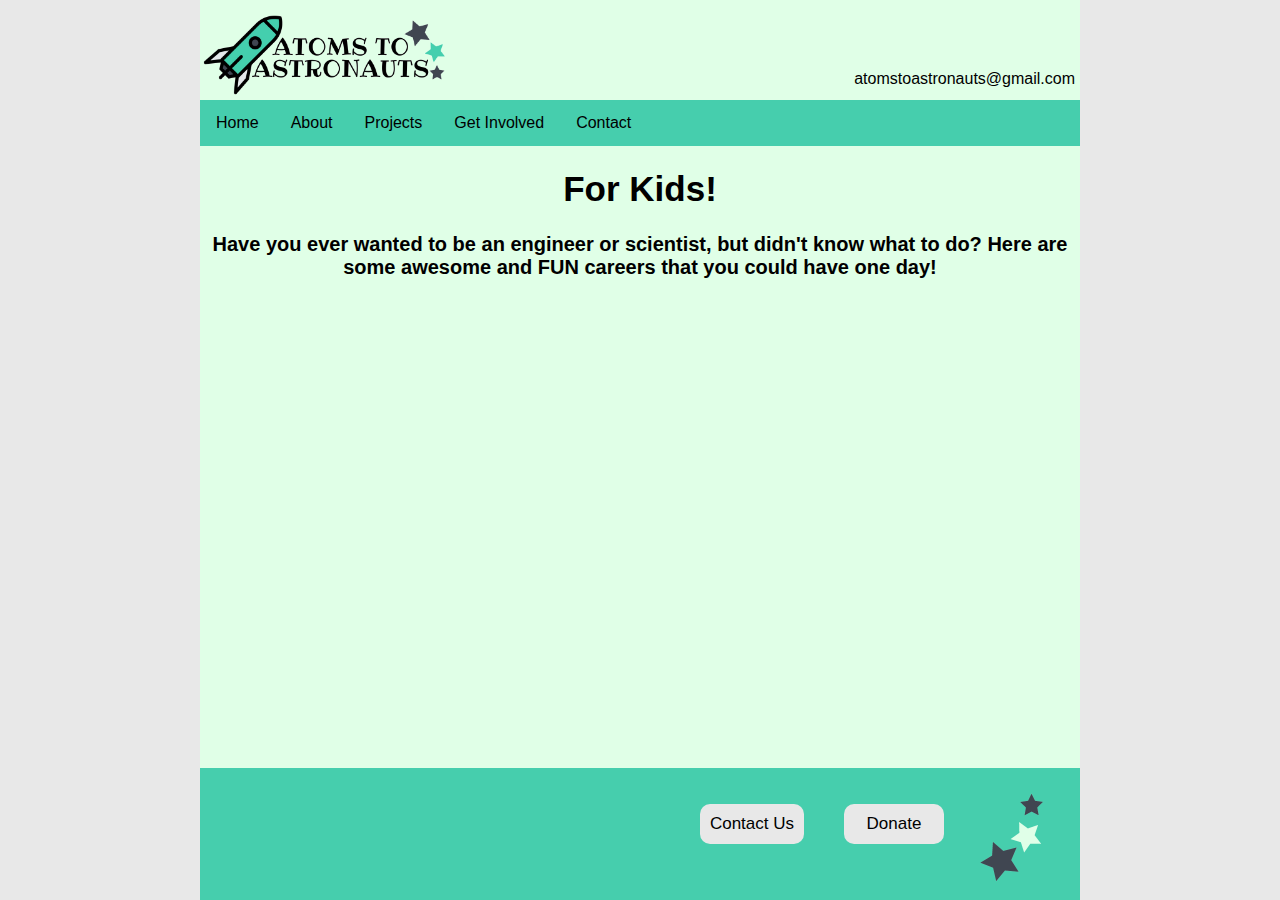
<file: parents.html>
<html>
    <head>
        <title>Atoms to Astronauts</title>
        <link rel="stylesheet" href="style.css">
        <script src="https://code.jquery.com/jquery-1.10.2.js"></script>
        <script> 
            $(function(){
            $("#header").load("header.html"); 
            $("#footer").load("footer.html");
            });
        </script> 
    </head>
    <body>
        <div id="header"></div>
        <h1> For Kids! </h1>
        <h2> Have you ever wanted to be an engineer or scientist, but didn't know what to do? Here are 
            some awesome and FUN careers that you could have one day! </h2>
        
        <div id="footer"></div>
    </body>
</html>
</file>
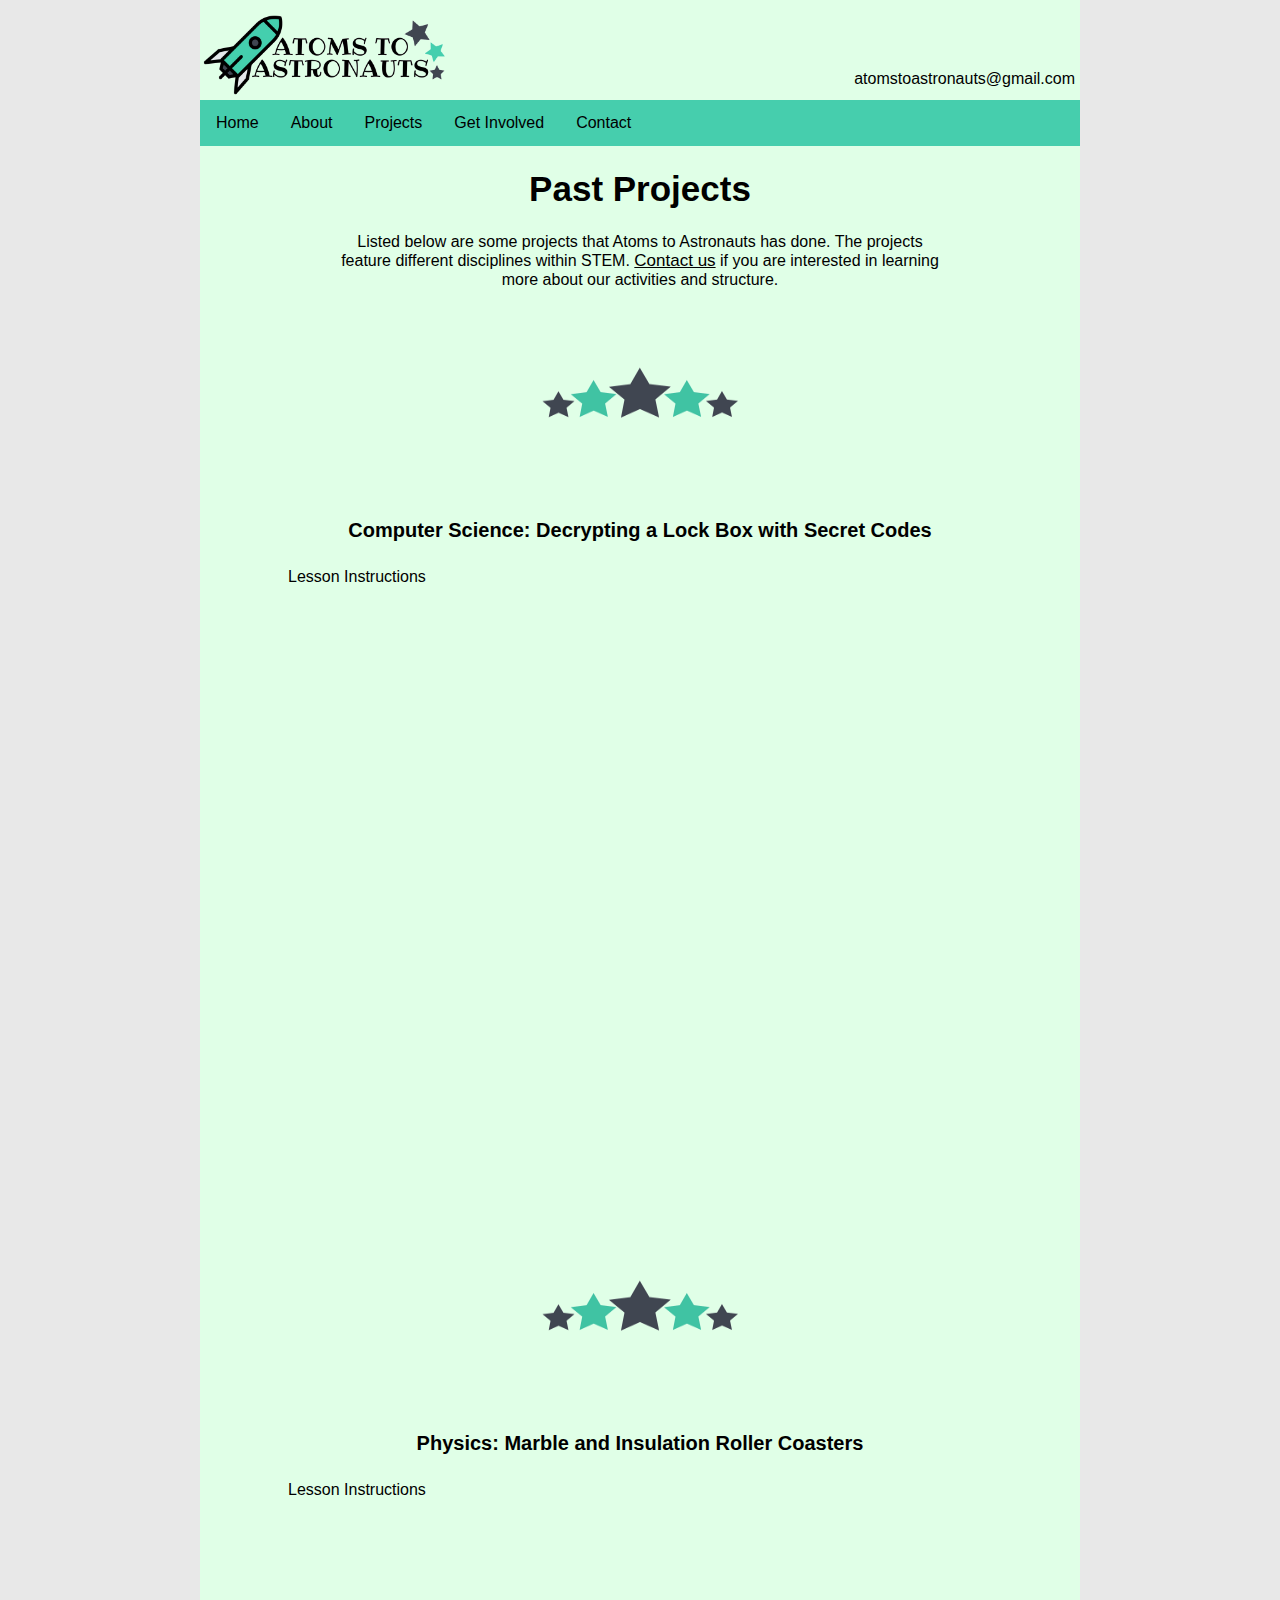
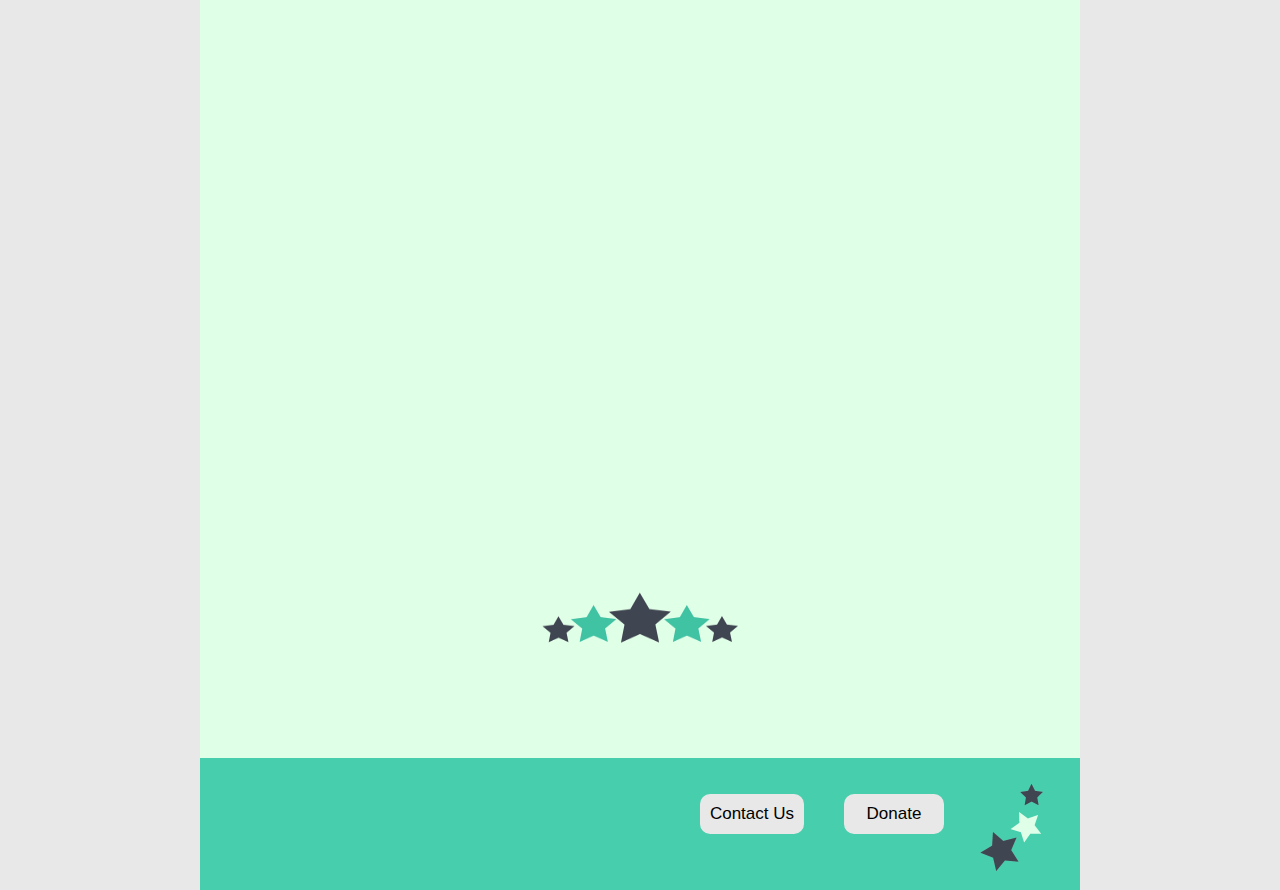
<file: past-projects.html>
<html>
    <head>
        <title>Atoms to Astronauts</title>
        <link rel="stylesheet" href="style.css">
        <script src="https://code.jquery.com/jquery-1.10.2.js"></script>
        <script> 
            $(function(){
            $("#header").load("header.html"); 
            $("#footer").load("footer.html");
            });
        </script> 
    </head>
    <body>
        <div id="header"></div>
        <h1> Past Projects </h1>
        <p class = "p-center"> Listed below are some projects that Atoms to Astronauts has done. The projects feature different disciplines within STEM. 
            <a class = "a-link-unique" href="/contact">Contact us</a> if you are interested in learning more about our activities and structure. 
        </p>

        <div class = "star-divider">
            <img src = "star-divider.png" alt = "divider-image">
        </div>
        
        <h2> Computer Science: Decrypting a Lock Box with Secret Codes</h2>
        <object data = "lock-box-decryption.pdf">Lesson Instructions</object>
        
        <div class = "star-divider">
            <img src = "star-divider.png" alt = "divider-image">
        </div>

        <h2> Physics: Marble and Insulation Roller Coasters</h2>
        <object data = "Roller-Coaster.pdf">Lesson Instructions</object>

        <div class = "star-divider">
            <img src = "star-divider.png" alt = "divider-image">
        </div>

        <div id="footer"></div>
    </body>
</html>
</file>
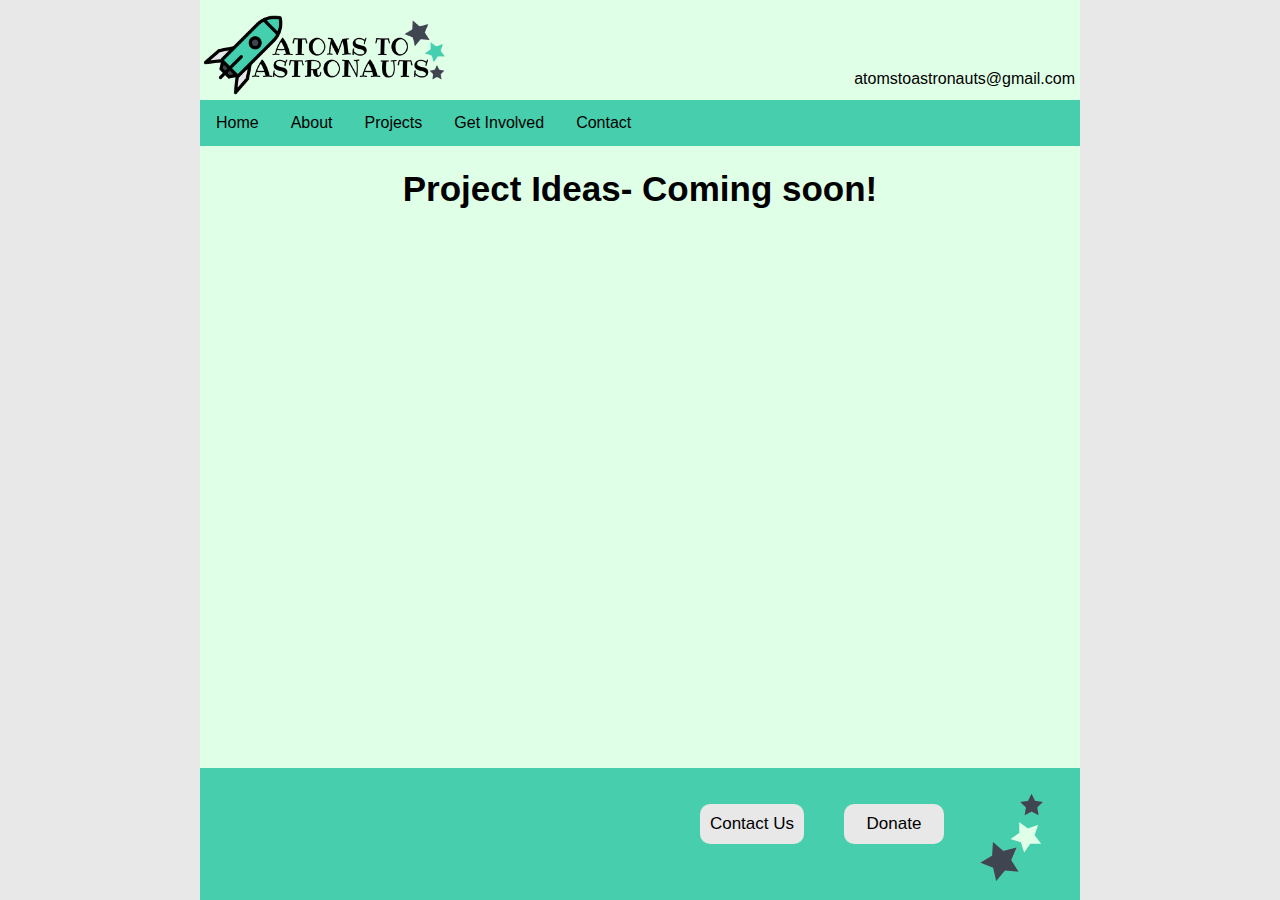
<file: project-ideas.html>
<html>
    <head>
        <title>Atoms to Astronauts</title>
        <link rel="stylesheet" href="style.css">
        <script src="https://code.jquery.com/jquery-1.10.2.js"></script>
        <script>
            $(function(){
            $("#header").load("header.html");
            $("#footer").load("footer.html");
            });
        </script>
    </head>
    <body>
        <div id="header"></div>
        <h1> Project Ideas- Coming soon! </h1>
        <div id="footer"></div>
    </body>
</html>
</file>
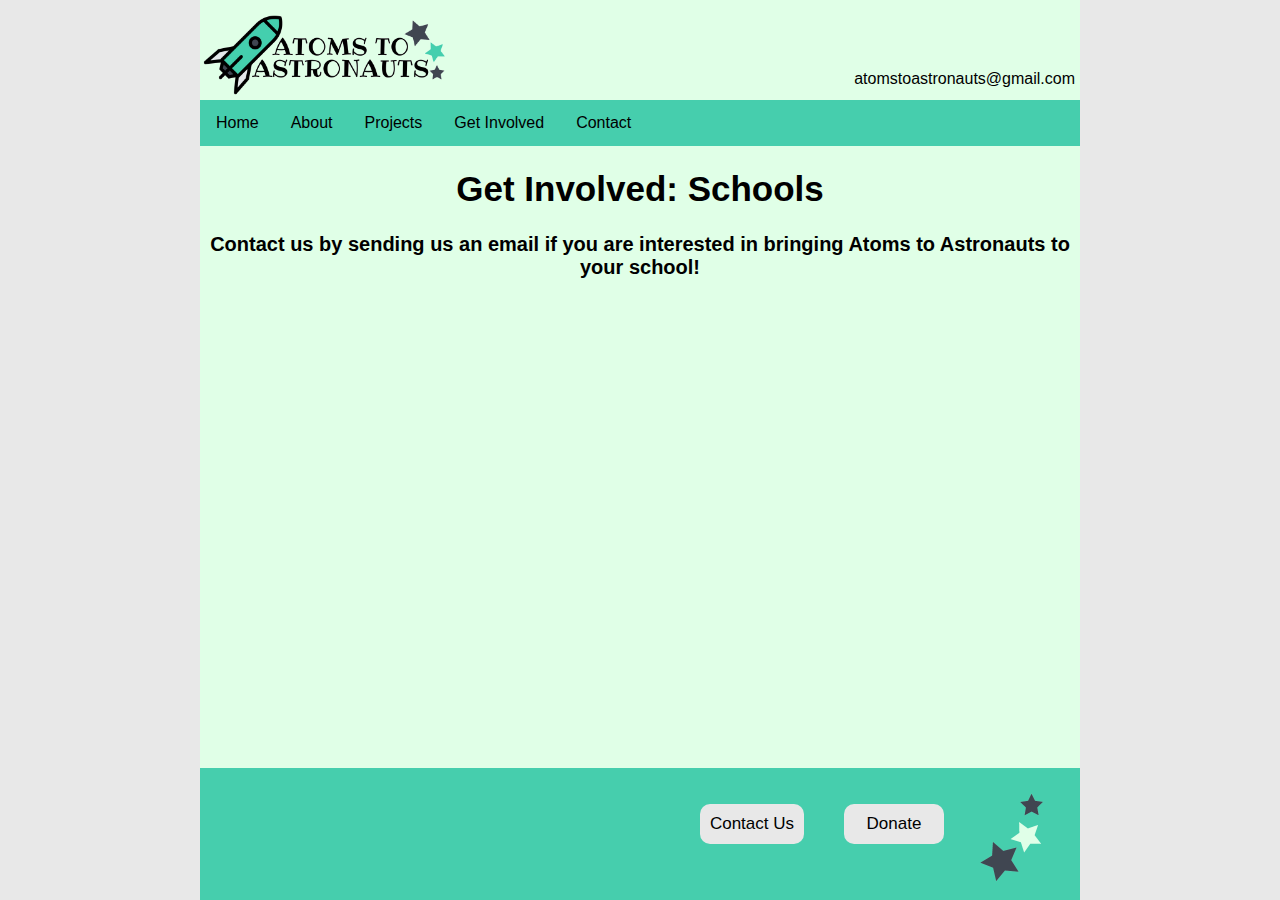
<file: schools.html>
<html>
    <head>
        <title>Atoms to Astronauts</title>
        <link rel="stylesheet" href="style.css">
        <script src="https://code.jquery.com/jquery-1.10.2.js"></script>
        <script>
            $(function(){
            $("#header").load("header.html");
            $("#footer").load("footer.html");
            });
        </script>
    </head>
    <body>
        <div id="header"></div>
        <h1> Get Involved: Schools </h1>
        <h2> Contact us by sending us an email if you are interested in bringing Atoms to Astronauts to your school! </h2>
        <div id="footer"></div>
    </body>
</html>
</file>
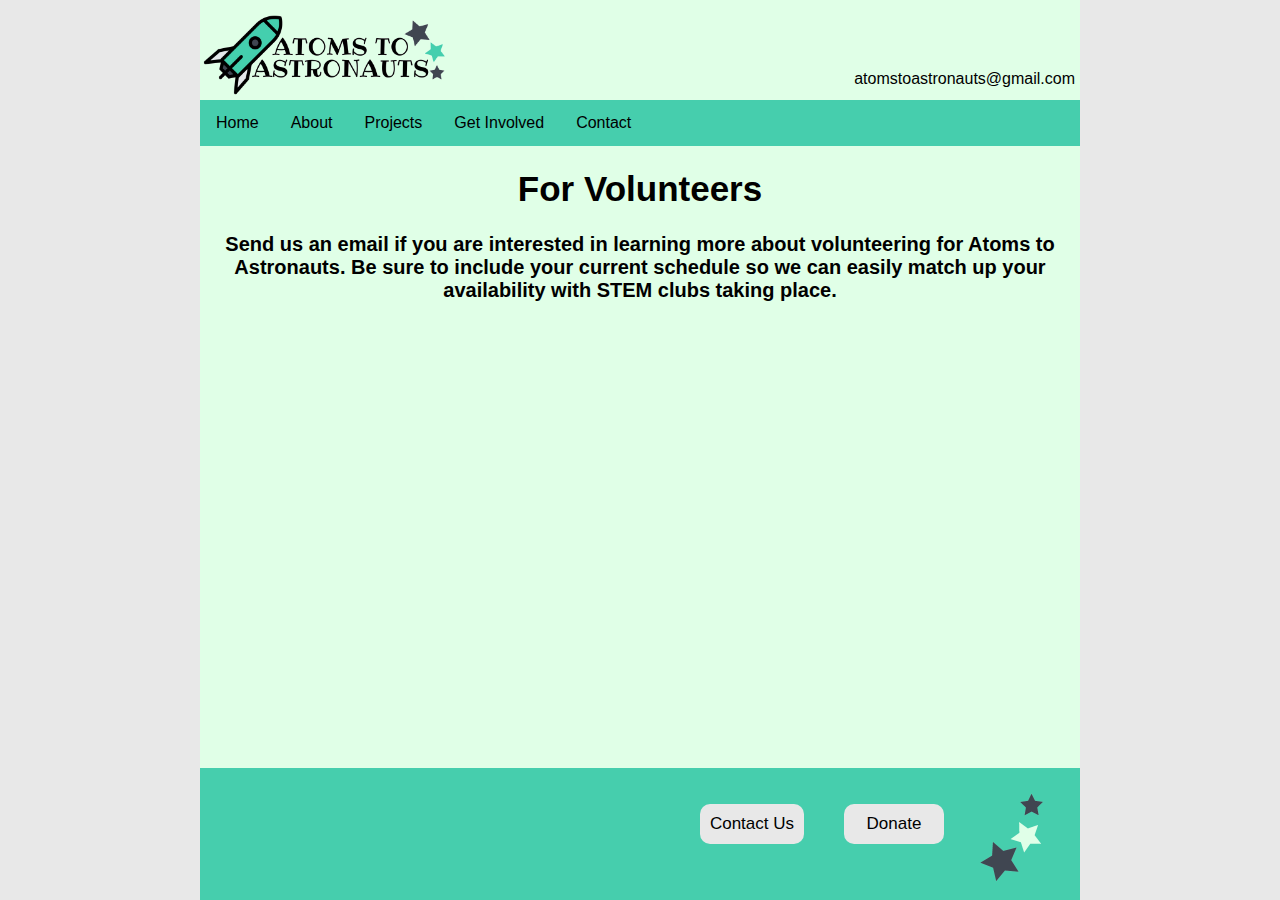
<file: volunteers.html>
<html>
    <head>
        <title>Atoms to Astronauts</title>
        <link rel="stylesheet" href="style.css">
        <script src="https://code.jquery.com/jquery-1.10.2.js"></script>
        <script>
            $(function(){
            $("#header").load("header.html");
            $("#footer").load("footer.html");
            });
        </script>
    </head>
    <body>
        <div id="header"></div>
        <h1> For Volunteers </h1>
        <h2> Send us an email if you are interested in learning more about volunteering
        for Atoms to Astronauts. Be sure to include your current schedule so we can
        easily match up your availability with STEM clubs taking place. </h2>

        <div id="footer"></div>
    </body>
</html>
</file>
<file: style.css>
/*Style for Atoms to Astronauts Website*/

/*Built in elements*/
a {
  text-decoration: none; 
  color: #000; 
  font-family: Verdana, Geneva, sans-serif;
  font-size: 17px; 
}
.a-link-unique {
  text-decoration: underline; 
}

.a-link-alligned {
  text-decoration: underline; 
  padding-left: 100px;
  padding-right: 100px;
}

body {
  position: relative;
  margin: 0px 200px; 
  padding-bottom: 6rem;
  min-height: 100%;   
  background-color: #e0ffe7;
  font-family: Verdana, Geneva, sans-serif; 
  }

.bottom-element{
  height: 50px; 
}
.button {
  background-color:  #e8e8e8;
  border: none; 
  border-radius: 10px; 
  height: 40px; 
  min-width: 100px; 
  margin: 20px; 
  padding: 10px; 
  font-size: 17px; 
}

.button:hover {
  background-color:  #cecece;
}

.button-centered {
  background-color:  #e8e8e8;
  border: none; 
  border-radius: 10px; 
  height: 40px; 
  min-width: 100px; 
  padding: 10px; 
  font-size: 17px; 
  display: block; 
  margin: 20px auto; 
}

.button-centered:hover {
  background-color:  #cecece;
}

.centered-image img {
  width: 250px; 
  height: 250px;
  display: block;
  margin: 50px auto; 
}

.centered-image-kids img {
  width: 50%; 
  height: 50%; 
  display: block;
  margin: 0 auto;
  padding: 10px;  
}

.centered-image-nonsquare img {
  width: 250px; 
  height: 300px;
  display: block;
  margin: 50px auto;
  padding: 50px;  
}

.content {
  padding-top: 64px;
}

footer {
  position: absolute; 
  left: 0; 
  bottom: 0; 
  right: 0; 
  background-color: #46cead;
  padding: 1rem; 
  display: flex; 
  flex-direction: row; 
  justify-content: flex-end;  
}

h1 {
    font-size: 35px; 
    color: #000; 
    text-align: center;
}

h2 {
  font-size: 20px; 
  font-weight: 104px; 
  text-align: center; 
}

h3 {
  text-align: center; 
  color: #424953; 
  text-decoration: underline;
}

hr {
    background-color: #46cead;
    color: #46cead;
    padding: 0;
    height: 2px; 
}

html {
  background-color:  #e8e8e8;
  height: 100%; 
  box-sizing: border-box; 
}

*,
*:before,
*:after {
  box-sizing: inherit;
}

.img-src {
  font-size: 10px; 
  color: #a1a4a8; 
  text-align: center; 
  margin:0 26%; 
  padding: 0px; 
}

.logo img {
  width: 250px;
  height: 100px;
  margin-left: auto;
  margin-right: auto;
}

object {
  height: 80%; 
  width: 80%; 
  display: block; 
  margin-left: auto; 
  margin-right: auto; 
  padding: 10px 0; 
}

p {
  padding-left: 100px;
  padding-right: 100px;
}

.p-center {
  text-align: center; 
  padding-left: 15%;
  padding-right: 15%;
}

.star-divider img {
  display: block; 
  margin: 30px auto; 
  width: 200px; 
  height: 170px; 
}

.stars img {
  float: right; 
  width: 100px; 
  height: 100px; 
}

.sticky {
  position: fixed;
  top: 0;
  width: 100%
}

textarea {
  width: 70%; 
  height: 50%; 
  font-family: Verdana, Geneva, sans-serif; 
  display: block; 
  margin-left: auto; 
  margin-right: auto; 
}

.top-email{
  float: right;
  margin-top: 70px;
  margin-right: 5px;    
}

/*NAVIGATION BAR*/
.navbar {
    overflow: hidden;
    background-color: #46cead;
    
  }
  
  /* Links inside the nav*/
  .navbar a {
    float: left;
    font-size: 16px;
    color: #000;
    text-align: center;
    padding: 14px 16px;
    text-decoration: none; 
  }
  
  /* Dropdown Links */
  .dropdown {
    float: left;
    overflow: hidden;
  }
  
  /* Dropdown button */
  .dropdown .dropbtn {
    font-size: 16px; 
    border: none;
    outline: none;
    color: #000;
    padding: 14px 16px;
    background-color: inherit;
    font-family: inherit; 
    margin: 0; 
  }

  .navbar a:hover, .dropdown:hover .dropbtn {
    background-color: #41be9f;
  }
  
  .dropdown-content {
    display: none;
    position: absolute;
    background-color: #41be9f;
    min-width: 160px;
    box-shadow: 0px 8px 16px 0px rgba(0,0,0,0.2);
    z-index: 1;
  }
  
  /* Links inside the dropdown */
  .dropdown-content a {
    float: none;
    color: black;
    padding: 12px 16px;
    text-decoration: none;
    display: block;
    text-align: left;
  }
  
  .dropdown-content a:hover {
    background-color: #42c2a3;
  }
  
  .dropdown:hover .dropdown-content {
    display: block;
  }
</file>
